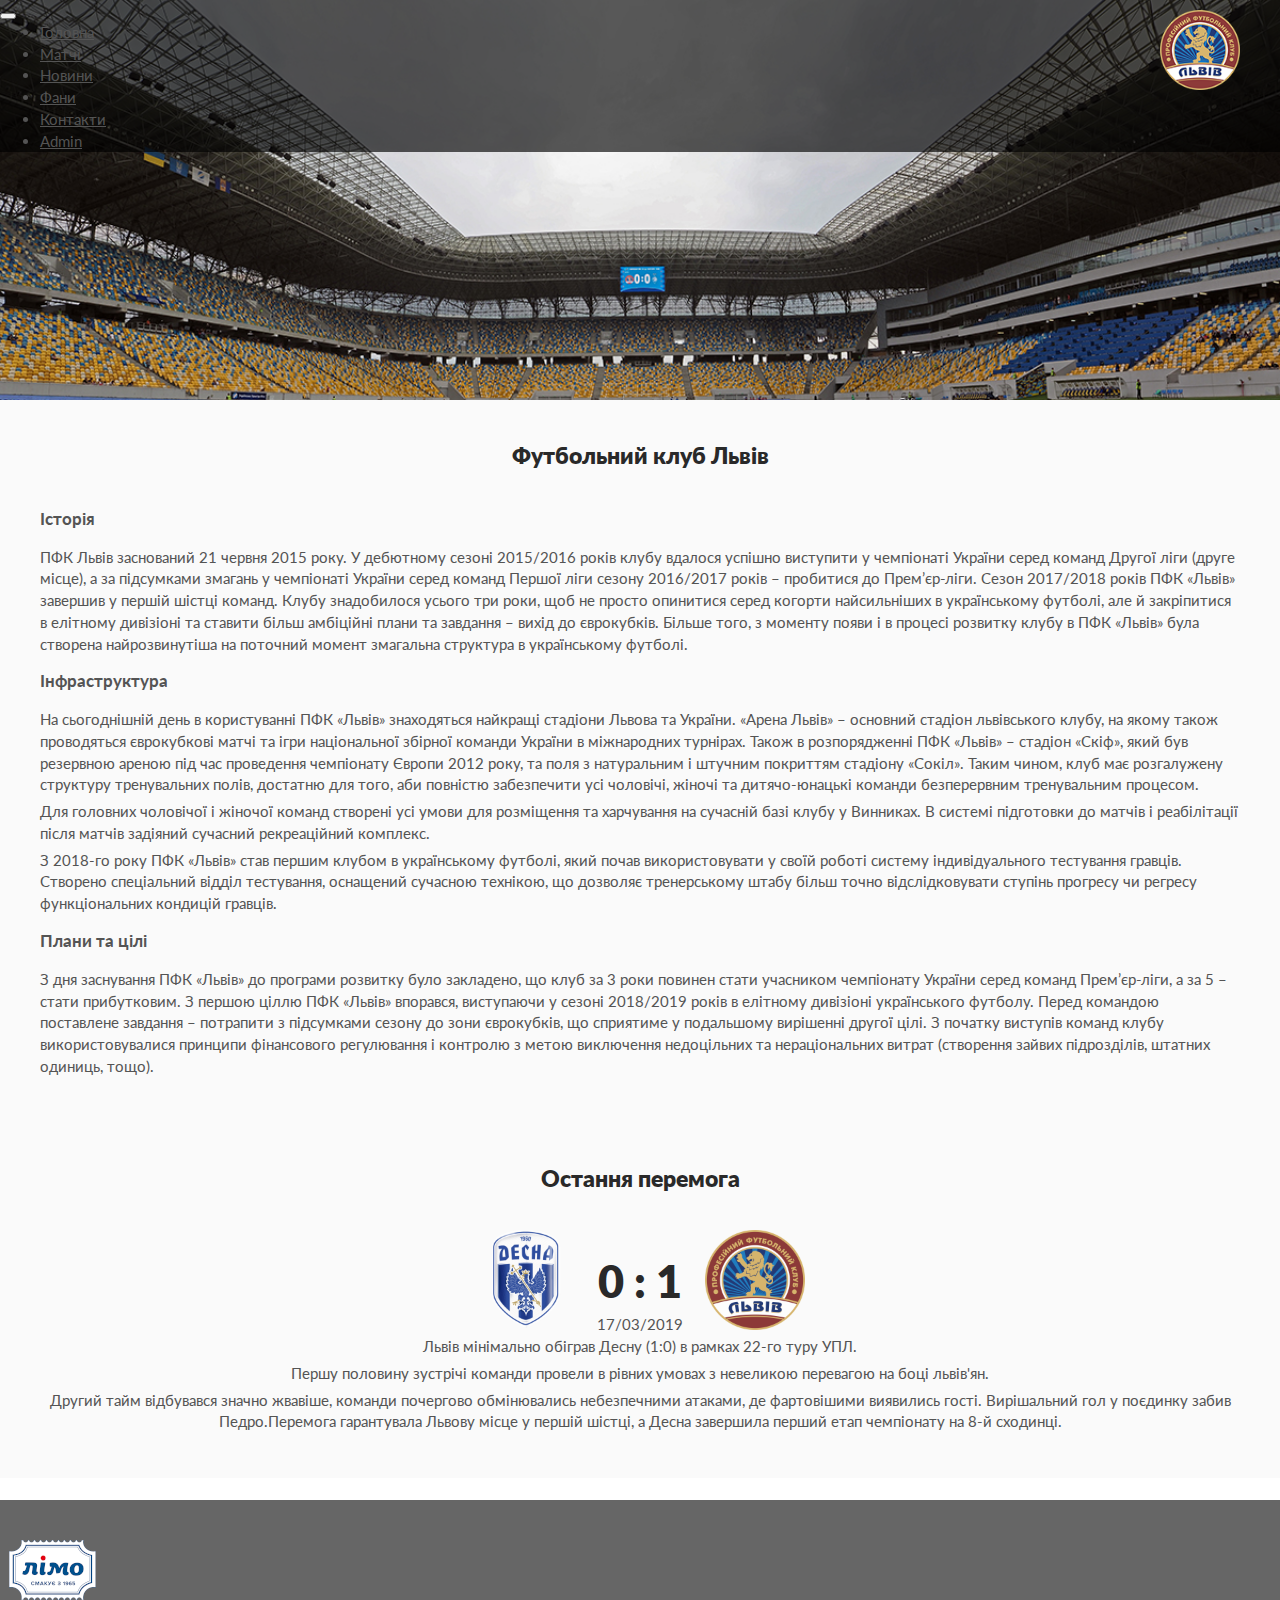
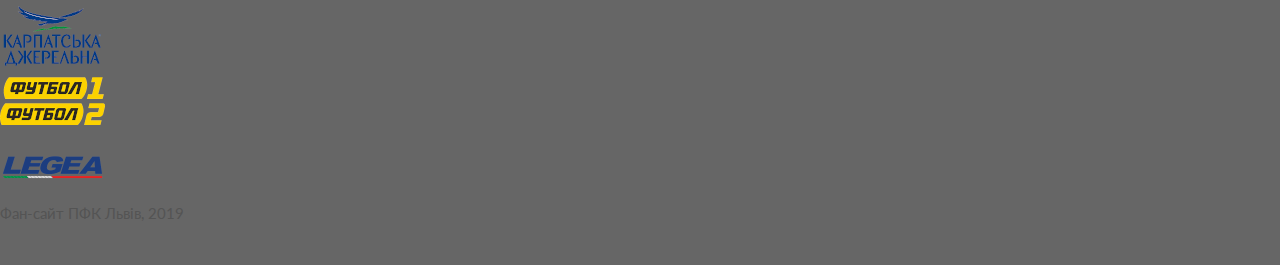
<file: index.html>
<!DOCTYPE html>
<html lang="uk">
  <head>
    <meta charset="UTF-8" />
    <meta name="viewport" content="width=device-width, initial-scale=1.0" />
    <meta http-equiv="X-UA-Compatible" content="ie=edge" />
    <title>Фан-сайт футбольного клубу Львів</title>
    <link
      href="https://fonts.googleapis.com/css?family=Lato"
      rel="stylesheet"
    />
    <link
      rel="stylesheet"
      href="https://bootswatch.com/4/slate/bootstrap.min.css"
    />
    <link rel="stylesheet" href="common/css/styles.css" />
  </head>
  <body>
    <main class="container bg-light padding-0">
      <header
        class="container padding-0"
        style="background: url(../common/img/Stadium_Panorama.jpg) no-repeat;
      background-size: cover; min-height: 400px;"
      >
        <div class="container p-0 fixed-top">
          <nav class="navbar navbar-expand-md">
            <button
              class="navbar-toggler navbar-dark"
              type="button"
              data-toggle="collapse"
              data-target="#navbarCollapse"
              aria-controls="navbarCollapse"
              aria-expanded="false"
              aria-label="Toggle navigation"
            >
              <span class="navbar-toggler-icon"></span>
            </button>
            <div class="collapse navbar-collapse" id="navbarCollapse">
              <ul class="navbar-nav mr-auto mt-0 mt-lg-0">
                <li class="nav-item active">
                  <a class="nav-link" href="/">Головна</a>
                </li>
                <li class="nav-item dropdown">
                  <a
                    class="nav-link dropdown-toggle"
                    href="#"
                    id="navbardrop"
                    data-toggle="dropdown"
                  >
                    Матчі
                  </a>
                  <div class="dropdown-menu fade">
                    <a class="dropdown-item nav-link" href="#">Календар ігор</a>
                    <a class="dropdown-item nav-link" href="#"
                      >Наступний матч</a
                    >
                    <a class="dropdown-item nav-link" href="#">Таблиця</a>
                  </div>
                </li>
                <li class="nav-item">
                  <a class="nav-link" href="pages/news/">Новини</a>
                </li>
                <li class="nav-item">
                  <a class="nav-link" href="pages/fans/">Фани</a>
                </li>
                <li class="nav-item">
                  <a class="nav-link" href="pages/contact/">Контакти</a>
                </li>
                <li class="nav-item">
                  <a class="nav-link" href="pages/admin/">Admin</a>
                </li>
              </ul>
            </div>
            <div class="navbar-logo">
              <a href="/">
                <img src="../common/img/logo_fc_Lviv.png" alt="FC Lviv Logo" />
              </a>
            </div>
          </nav>
        </div>
      </header>
      <section class="section section--dark">
        <h1 class="section__header">Футбольний клуб Львів</h1>
        <h2 class="section__sub-header">Історія</h2>
        <p class="section__paragraph">
          ПФК Львів заснований 21 червня 2015 року. У дебютному сезоні 2015/2016
          років клубу вдалося успішно виступити у чемпіонаті України серед
          команд Другої ліги (друге місце), а за підсумками змагань у чемпіонаті
          України серед команд Першої ліги сезону 2016/2017 років – пробитися до
          Прем’єр-ліги. Сезон 2017/2018 років ПФК «Львів» завершив у першій
          шістці команд. Клубу знадобилося усього три роки, щоб не просто
          опинитися серед когорти найсильніших в українському футболі, але й
          закріпитися в елітному дивізіоні та ставити більш амбіційні плани та
          завдання – вихід до єврокубків. Більше того, з моменту появи і в
          процесі розвитку клубу в ПФК «Львів» була створена найрозвинутіша на
          поточний момент змагальна структура в українському футболі.
        </p>
        <h2 class="section__sub-header">Інфраструктура</h2>
        <p class="section__paragraph">
          На сьогоднішній день в користуванні ПФК «Львів» знаходяться найкращі
          стадіони Львова та України. «Арена Львів» – основний стадіон
          львівського клубу, на якому також проводяться єврокубкові матчі та
          ігри національної збірної команди України в міжнародних турнірах.
          Також в розпорядженні ПФК «Львів» – стадіон «Скіф», який був резервною
          ареною під час проведення чемпіонату Європи 2012 року, та поля з
          натуральним і штучним покриттям стадіону «Сокіл». Таким чином, клуб
          має розгалужену структуру тренувальних полів, достатню для того, аби
          повністю забезпечити усі чоловічі, жіночі та дитячо-юнацькі команди
          безперервним тренувальним процесом.
        </p>
        <p class="section__paragraph">
          Для головних чоловічої і жіночої команд створені усі умови для
          розміщення та харчування на сучасній базі клубу у Винниках. В системі
          підготовки до матчів і реабілітації після матчів задіяний сучасний
          рекреаційний комплекс.
        </p>
        <p class="section__paragraph">
          З 2018-го року ПФК «Львів» став першим клубом в українському футболі,
          який почав використовувати у своїй роботі систему індивідуального
          тестування гравців. Створено спеціальний відділ тестування, оснащений
          сучасною технікою, що дозволяє тренерському штабу більш точно
          відслідковувати ступінь прогресу чи регресу функціональних кондицій
          гравців.
        </p>
        <h2 class="section__sub-header">Плани та цілі</h2>
        <p class="section__paragraph">
          З дня заснування ПФК «Львів» до програми розвитку було закладено, що
          клуб за 3 роки повинен стати учасником чемпіонату України серед команд
          Прем’єр-ліги, а за 5 – стати прибутковим. З першою ціллю ПФК «Львів»
          впорався, виступаючи у сезоні 2018/2019 років в елітному дивізіоні
          українського футболу. Перед командою поставлене завдання – потрапити з
          підсумками сезону до зони єврокубків, що сприятиме у подальшому
          вирішенні другої цілі. З початку виступів команд клубу
          використовувалися принципи фінансового регулювання і контролю з метою
          виключення недоцільних та нераціональних витрат (створення зайвих
          підрозділів, штатних одиниць, тощо).
        </p>
      </section>
      <section class="section section--centered">
        <div class="section__header">Остання перемога</div>
        <div class="d-flex justify-content-center mb-4">
          <img
            class="score__team-logo"
            src="../common/img/FC_Desna-300x300.png"
          />
          <div class="score__info">
            <div class="score__score">0 : 1</div>
            <p>17/03/2019</p>
          </div>
          <img
            class="score__team-logo"
            src="../common/img/NEW_logo_FC_Lviv-300x300.png"
          />
        </div>
        <p class="section__paragraph">
          Львів мінімально обіграв Десну (1:0) в рамках 22-го туру УПЛ.
        </p>
        <p class="section__paragraph">
          Першу половину зустрічі команди провели в рівних умовах з невеликою
          перевагою на боці львів'ян.
        </p>
        <p class="section__paragraph">
          Другий тайм відбувався значно жвавіше, команди почергово обмінювались
          небезпечними атаками, де фартовішими виявились гості. Вирішальний гол
          у поєдинку забив Педро.Перемога гарантувала Львову місце у першій
          шістці, а Десна завершила перший етап чемпіонату на 8-й сходинці.
        </p>
      </section>
      <section>
        <div class="marquee bg-dark">
          <span class="text-white"
            >27/04/2019 Ліпе: «Сфокусований на тому, щоб «львів» вдало завершив
            сезон» &nbsp;&nbsp;&nbsp;&nbsp;&nbsp;&nbsp;&nbsp; 24/04/2019
            Олександр Грицай: «Другий тайм вийшов зовсім іншим, на відміну від
            першого»</span
          >
        </div>
      </section>
      <footer class="footer">
        <div class="container mb-4">
          <div class="row">
            <div class="col-md-3 col-6 mb-3 text-center">
              <img src="../common/img/sponsor1.png" alt="Sponsor 1" />
            </div>
            <div class="col-md-3 col-6 mb-3 text-center">
              <img src="../common/img/sponsor2.png" alt="Sponsor 2" />
            </div>
            <div class="col-md-3 col-6 mb-3 text-center">
              <img src="../common/img/sponsor3.png" alt="Sponsor 3" />
            </div>
            <div class="col-md-3 col-6 mb-3 text-center">
              <img src="../common/img/sponsor4.png" alt="Sponsor 4" />
            </div>
          </div>
        </div>
        <p class="text-center text-white">Фан-сайт ПФК Львів, 2019</p>
      </footer>
    </main>
    <script src="https://ajax.googleapis.com/ajax/libs/jquery/3.3.1/jquery.min.js"></script>
    <script src="https://cdnjs.cloudflare.com/ajax/libs/popper.js/1.14.7/umd/popper.min.js"></script>
    <script src="https://maxcdn.bootstrapcdn.com/bootstrap/4.3.1/js/bootstrap.min.js"></script>
  </body>
</html>
</file>
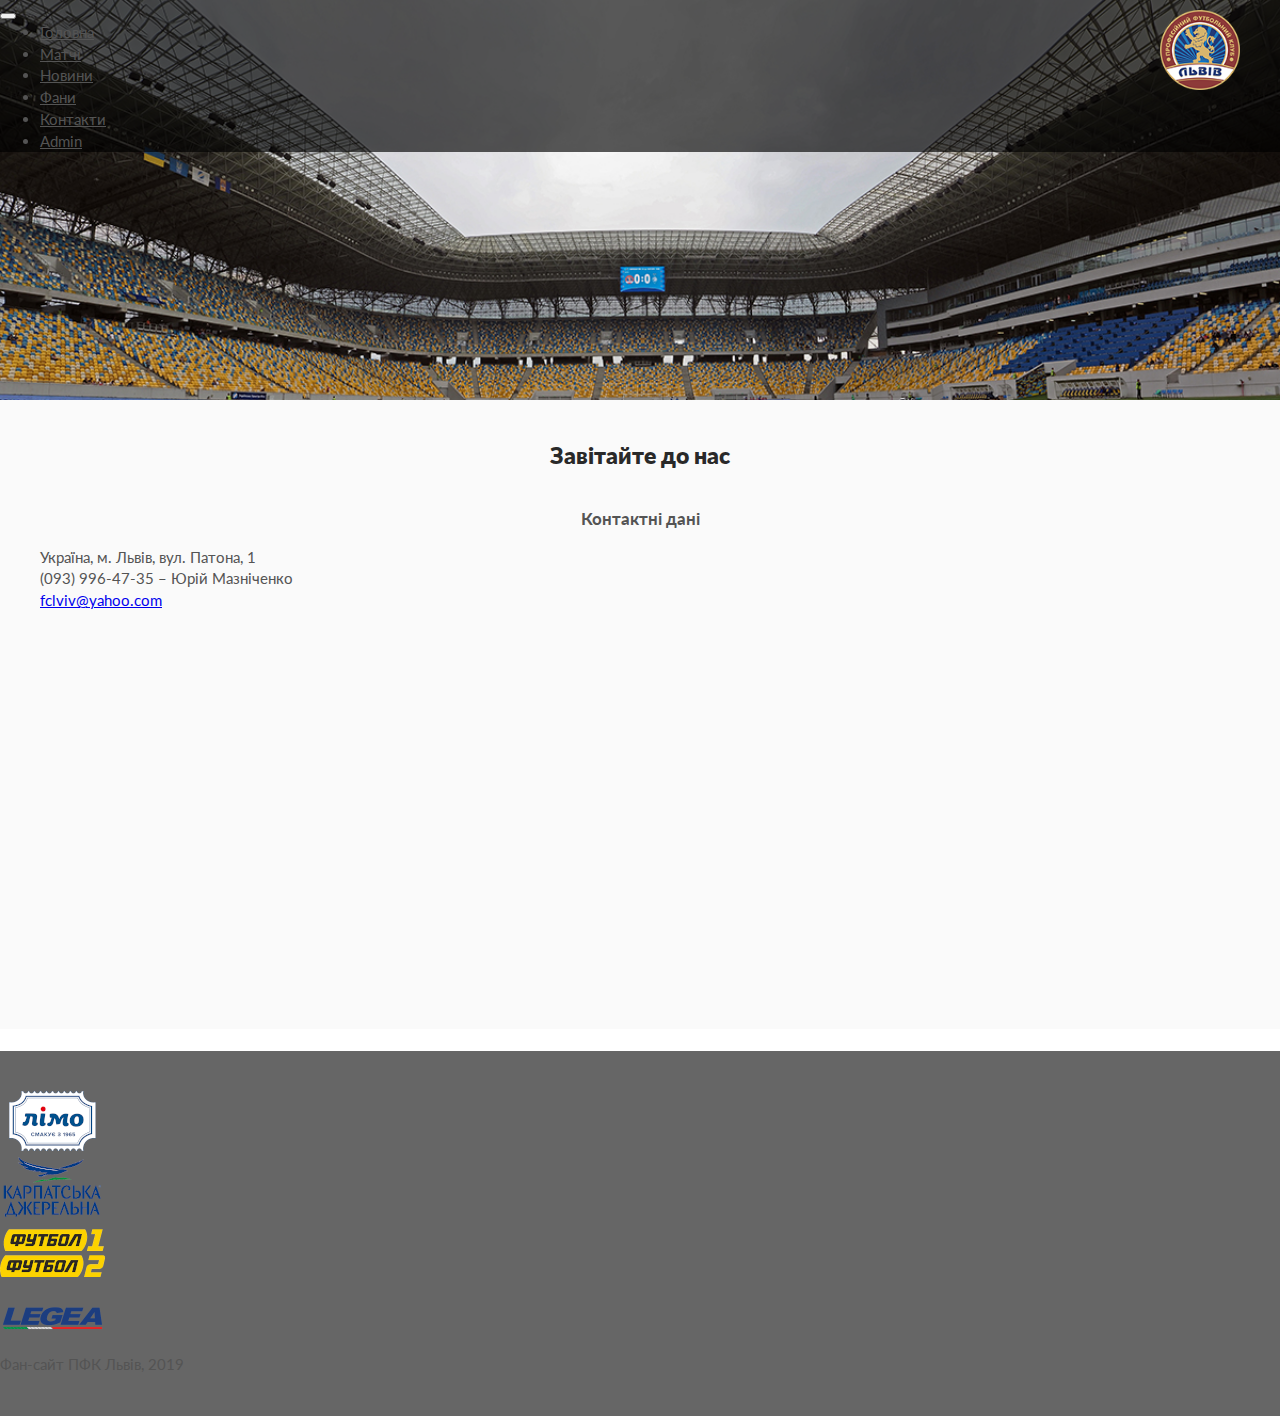
<file: pages/contact/index.html>
<!DOCTYPE html>
<html lang="uk">
  <head>
    <meta charset="UTF-8" />
    <meta name="viewport" content="width=device-width, initial-scale=1.0" />
    <meta http-equiv="X-UA-Compatible" content="ie=edge" />
    <title>Фан-сайт футбольного клубу Львів - Контакти</title>
    <link
      href="https://fonts.googleapis.com/css?family=Lato"
      rel="stylesheet"
    />
    <link
      rel="stylesheet"
      href="https://bootswatch.com/4/slate/bootstrap.min.css"
    />
    <link rel="stylesheet" href="/common/css/styles.css" />
  </head>
  <body>
    <main class="container bg-light padding-0">
      <header
        class="container padding-0"
        style="background: url(/common/img/Stadium_Panorama.jpg) no-repeat;
      background-size: cover; min-height: 400px;"
      >
      <div class="container p-0 fixed-top">
        <nav class="navbar navbar-expand-md">
            <button
              class="navbar-toggler navbar-dark"
              type="button"
              data-toggle="collapse"
              data-target="#navbarCollapse"
              aria-controls="navbarCollapse"
              aria-expanded="false"
              aria-label="Toggle navigation"
            >
              <span class="navbar-toggler-icon"></span>
            </button>
            <div class="collapse navbar-collapse" id="navbarCollapse">
              <ul class="navbar-nav mr-auto mt-0 mt-lg-0">
                <li class="nav-item">
                  <a class="nav-link" href="/"
                    >Головна</a>
                </li>
                <li class="nav-item dropdown">
                  <a class="nav-link dropdown-toggle" href="#" id="navbardrop" data-toggle="dropdown">
                    Матчі
                  </a>
                  <div class="dropdown-menu fade">
                    <a class="dropdown-item nav-link" href="#">Календар ігор</a>
                    <a class="dropdown-item nav-link" href="#">Наступний матч</a>
                    <a class="dropdown-item nav-link" href="#">Таблиця</a>
                  </div>
                </li>
                <li class="nav-item">
                  <a class="nav-link" href="/pages/news/">Новини</a>
                </li>
                <li class="nav-item">
                    <a class="nav-link" href="/pages/fans/">Фани</a>
                </li>
                <li class="nav-item active">
                  <a class="nav-link" href="/pages/contact/">Контакти</a>
                </li>
                <li class="nav-item">
                  <a class="nav-link" href="/pages/admin/">Admin</a>
                </li>
                
                </li>
              </ul>
            </div>
            <div class="navbar-logo">
                <a href="/">
                  <img src="/common/img/logo_fc_Lviv.png" alt="FC Lviv Logo" />
                </a>
              </div>
            </nav>
          </div>
        </header>
      <section class="container section section--dark section--centered">
        <h1 class="section__header">Завітайте до нас</h1>
        <div class="row">
          <div class="col-md-12 col-lg-6 contact-container">
            <h2 class="section__sub-header text-left">Контактні дані</h2>
            <ul class="contact">
              <li class="contact__item">Україна, м. Львів, вул. Патона, 1</li>
              <li class="contact__item">(093) 996-47-35 – Юрій Мазніченко</li>
              <li class="contact__item">
                <a href="mailto:fclviv@yahoo.com">fclviv@yahoo.com</a>
              </li>
            </ul>
          </div>
          <div class="col-md-12 col-lg-6 mapouter">
            <div style="width: 100%"><iframe width="100%" height="350" src="https://maps.google.com/maps?width=100%&amp;height=350&amp;hl=en&amp;coord=49.824630, 23.964830&amp;q=FC%20Lviv+(%D0%A4%D1%83%D1%82%D0%B1%D0%BE%D0%BB%D1%8C%D0%BD%D0%B8%D0%B9%20%D0%BA%D0%BB%D1%83%D0%B1%20%D0%9B%D1%8C%D0%B2%D1%96%D0%B2)&amp;ie=UTF8&amp;t=&amp;z=14&amp;iwloc=A&amp;output=embed" frameborder="0" scrolling="no" marginheight="0" marginwidth="0"><a href="https://www.maps.ie/map-my-route/">Draw map route</a></iframe></div><br />
          </div>
        </div>
      </section>
      <section>
        <div class="marquee bg-dark"><span class="text-white">27/04/2019 Ліпе: «Сфокусований на тому, щоб «львів» вдало завершив сезон» &nbsp;&nbsp;&nbsp;&nbsp;&nbsp;&nbsp;&nbsp; 24/04/2019 Олександр Грицай: «Другий тайм вийшов зовсім іншим, на відміну від першого»</span></div>
      </section>
      <footer class="footer">
        <div class="container mb-4">
          <div class="row">
            <div class="col-md-3 col-6 mb-3 text-center">
              <img src="/common/img/sponsor1.png" alt="Sponsor 1" />
            </div>
            <div class="col-md-3 col-6 mb-3 text-center">
              <img src="/common/img/sponsor2.png" alt="Sponsor 2" />
            </div>
            <div class="col-md-3 col-6 mb-3 text-center">
              <img src="/common/img/sponsor3.png" alt="Sponsor 3" />
            </div>
            <div class="col-md-3 col-6 mb-3 text-center">
              <img src="/common/img/sponsor4.png" alt="Sponsor 4" />
            </div>
          </div>
        </div>
        <p class="text-center text-white">Фан-сайт ПФК Львів, 2019</p>
      </footer>
    </main>
    <script src="https://ajax.googleapis.com/ajax/libs/jquery/3.3.1/jquery.min.js"></script>
    <script src="https://cdnjs.cloudflare.com/ajax/libs/popper.js/1.14.7/umd/popper.min.js"></script>
    <script src="https://maxcdn.bootstrapcdn.com/bootstrap/4.3.1/js/bootstrap.min.js"></script>
  </body>
</html>
</file>
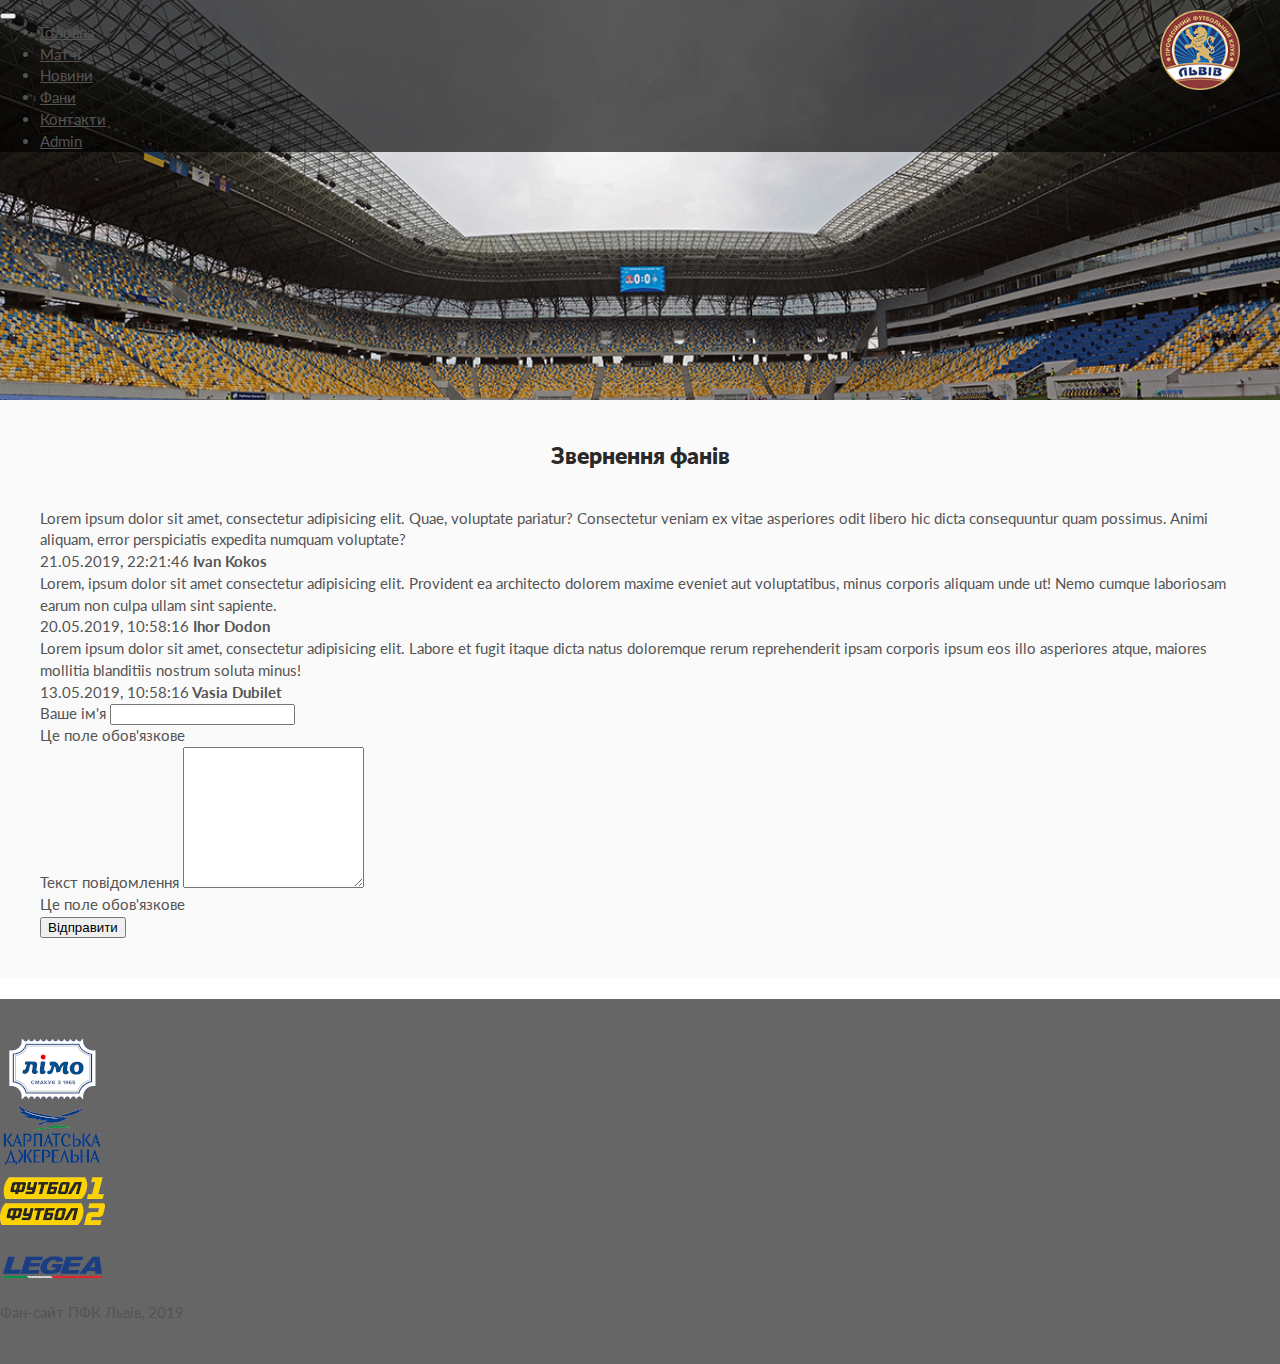
<file: pages/fans/index.html>
<!DOCTYPE html>
<html lang="uk">
  <head>
    <meta charset="UTF-8" />
    <meta name="viewport" content="width=device-width, initial-scale=1.0" />
    <meta http-equiv="X-UA-Compatible" content="ie=edge" />
    <title>Фан-сайт футбольного клубу Львів - Фани</title>
    <link
      href="https://fonts.googleapis.com/css?family=Lato"
      rel="stylesheet"
    />
    <link
      rel="stylesheet"
      href="https://bootswatch.com/4/slate/bootstrap.min.css"
    />
    <link rel="stylesheet" href="/common/css/styles.css" />
  </head>
  <body>
    <main class="container bg-light padding-0">
      <header
        class="container padding-0"
        style="background: url(/common/img/Stadium_Panorama.jpg) no-repeat;
      background-size: cover; min-height: 400px;"
      >
        <div class="container p-0 fixed-top">
          <nav class="navbar navbar-expand-md">
            <button
              class="navbar-toggler navbar-dark"
              type="button"
              data-toggle="collapse"
              data-target="#navbarCollapse"
              aria-controls="navbarCollapse"
              aria-expanded="false"
              aria-label="Toggle navigation"
            >
              <span class="navbar-toggler-icon"></span>
            </button>
            <div class="collapse navbar-collapse" id="navbarCollapse">
              <ul class="navbar-nav mr-auto mt-0 mt-lg-0">
                <li class="nav-item">
                  <a class="nav-link" href="/">Головна</a>
                </li>
                <li class="nav-item dropdown">
                  <a
                    class="nav-link dropdown-toggle"
                    href="#"
                    id="navbardrop"
                    data-toggle="dropdown"
                  >
                    Матчі
                  </a>
                  <div class="dropdown-menu fade">
                    <a class="dropdown-item nav-link" href="#">Календар ігор</a>
                    <a class="dropdown-item nav-link" href="#"
                      >Наступний матч</a
                    >
                    <a class="dropdown-item nav-link" href="#">Таблиця</a>
                  </div>
                </li>
                <li class="nav-item">
                  <a class="nav-link" href="/pages/news/">Новини</a>
                </li>
                <li class="nav-item active">
                  <a class="nav-link" href="/pages/fans/">Фани</a>
                </li>
                <li class="nav-item">
                  <a class="nav-link" href="/pages/contact/">Контакти</a>
                </li>
                <li class="nav-item">
                  <a class="nav-link" href="/pages/admin/">Admin</a>
                </li>
              </ul>
            </div>
            <div class="navbar-logo">
              <a href="/">
                <img src="/common/img/logo_fc_Lviv.png" alt="FC Lviv Logo" />
              </a>
            </div>
          </nav>
        </div>
      </header>
      <section class="container section section--dark">
        <h1 class="section__header">Звернення фанів</h1>
        <div class="row mb-4">
          <div id="comments" class="col-12 col-md-8 offset-md-2"></div>
        </div>
        <div class="row">
          <div class="col-12 col-md-8 offset-md-2">
            <form
              class="container"
              novalidate=""
              action=""
              method="POST"
              id="comments-form"
            >
              <div class="form-group">
                <label class="form-control-label" for="userName"
                  >Ваше ім'я</label
                >
                <input
                  type="text"
                  class="form-control"
                  name="userName"
                  id="userName"
                  maxlength="15"
                  minlength="1"
                  pattern="^[a-zA-Z0-9]+(([',. -][a-zA-Z0-9 ])?[a-zA-Z0-9]*)*$"
                  required
                />
                <div class="invalid-feedback">Це поле обов'язкове</div>
              </div>
              <div class="form-group">
                <label class="form-control-label" for="userComment"
                  >Текст повідомлення</label
                >
                <textarea
                  rows="9"
                  type="text"
                  class="form-control"
                  name="userComment"
                  id="userComment"
                  aria-required="true"
                  required
                ></textarea>
                <div class="invalid-feedback">
                  Це поле обов'язкове
                </div>
              </div>
              <div class="text-center">
                <button type="submit" class="btn btn-secondary" id="btnSubmit">
                  Відправити
                </button>
              </div>
            </form>
          </div>
        </div>
      </section>
      <section>
        <div class="marquee bg-dark">
          <span class="text-white"
            >27/04/2019 Ліпе: «Сфокусований на тому, щоб «львів» вдало завершив
            сезон» &nbsp;&nbsp;&nbsp;&nbsp;&nbsp;&nbsp;&nbsp; 24/04/2019
            Олександр Грицай: «Другий тайм вийшов зовсім іншим, на відміну від
            першого»</span
          >
        </div>
      </section>
      <footer class="footer">
        <div class="container mb-4">
          <div class="row">
            <div class="col-md-3 col-6 mb-3 text-center">
              <img src="/common/img/sponsor1.png" alt="Sponsor 1" />
            </div>
            <div class="col-md-3 col-6 mb-3 text-center">
              <img src="/common/img/sponsor2.png" alt="Sponsor 2" />
            </div>
            <div class="col-md-3 col-6 mb-3 text-center">
              <img src="/common/img/sponsor3.png" alt="Sponsor 3" />
            </div>
            <div class="col-md-3 col-6 mb-3 text-center">
              <img src="/common/img/sponsor4.png" alt="Sponsor 4" />
            </div>
          </div>
        </div>
        <p class="text-center text-white">Фан-сайт ПФК Львів, 2019</p>
      </footer>
    </main>
    <div id="pageMessages"></div>
    <script src="https://ajax.googleapis.com/ajax/libs/jquery/3.3.1/jquery.min.js"></script>
    <script src="https://cdnjs.cloudflare.com/ajax/libs/popper.js/1.14.7/umd/popper.min.js"></script>
    <script src="https://maxcdn.bootstrapcdn.com/bootstrap/4.3.1/js/bootstrap.min.js"></script>
    <script src="../../common/js/index.js"></script>
    <script src="js/index.js"></script>
  </body>
</html>
</file>
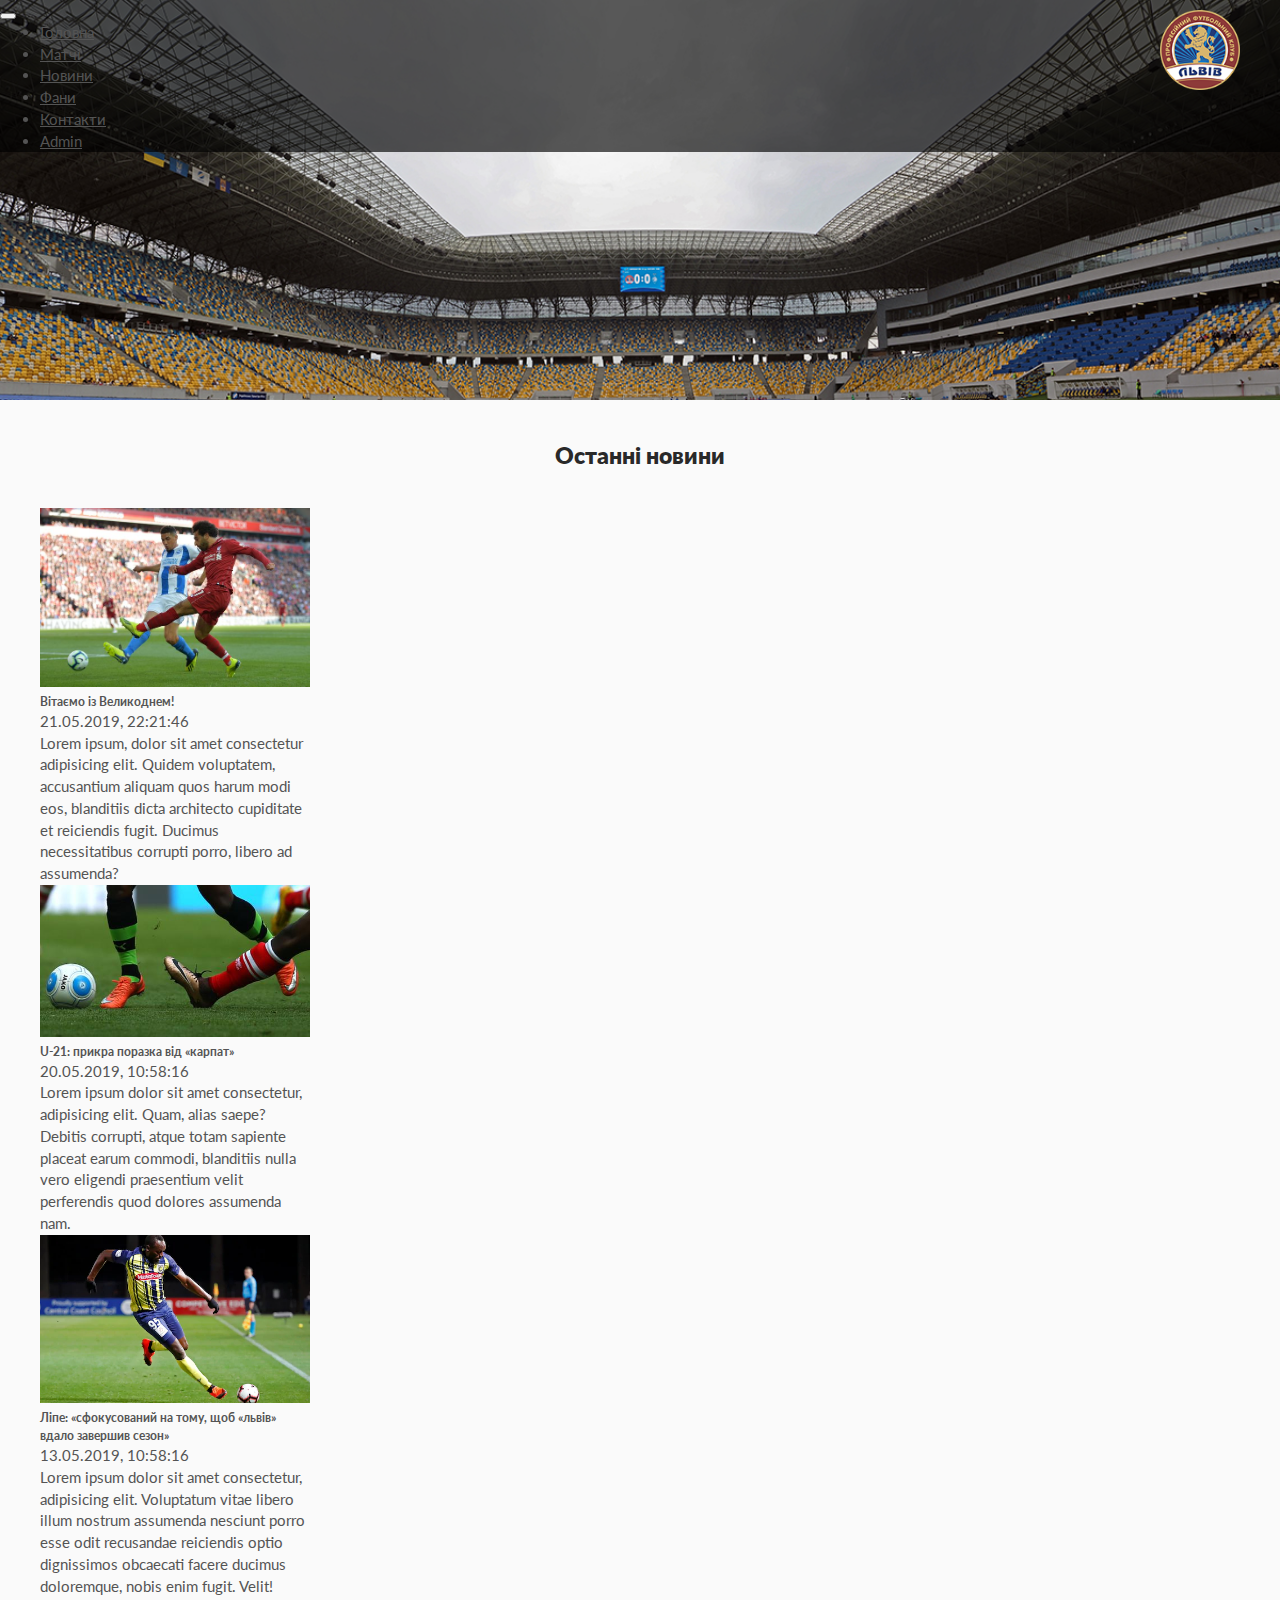
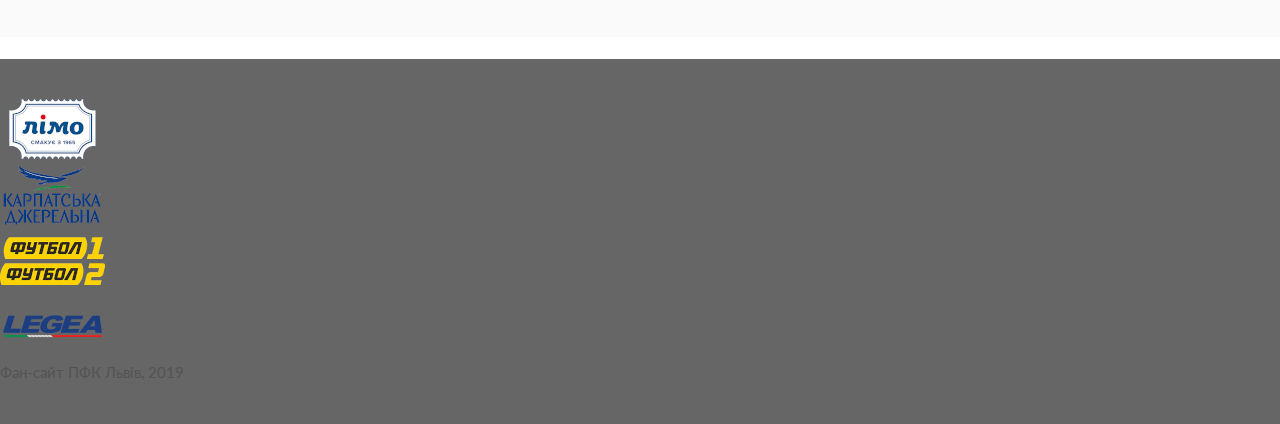
<file: pages/news/index.html>
<!DOCTYPE html>
<html lang="uk">
  <head>
    <meta charset="UTF-8" />
    <meta name="viewport" content="width=device-width, initial-scale=1.0" />
    <meta http-equiv="X-UA-Compatible" content="ie=edge" />
    <title>Фан-сайт футбольного клубу Львів - Новини</title>
    <link
      href="https://fonts.googleapis.com/css?family=Lato"
      rel="stylesheet"
    />
    <link
      rel="stylesheet"
      href="https://bootswatch.com/4/slate/bootstrap.min.css"
    />
    <link rel="stylesheet" href="/common/css/styles.css" />
  </head>
  <body>
    <main class="container bg-light padding-0">
      <header
        class="container padding-0"
        style="background: url(/common/img/Stadium_Panorama.jpg) no-repeat;
      background-size: cover; min-height: 400px;"
      >
        <div class="container p-0 fixed-top">
          <nav class="navbar navbar-expand-md">
            <button
              class="navbar-toggler navbar-dark"
              type="button"
              data-toggle="collapse"
              data-target="#navbarCollapse"
              aria-controls="navbarCollapse"
              aria-expanded="false"
              aria-label="Toggle navigation"
            >
              <span class="navbar-toggler-icon"></span>
            </button>
            <div class="collapse navbar-collapse" id="navbarCollapse">
              <ul class="navbar-nav mr-auto mt-0 mt-lg-0">
                <li class="nav-item">
                  <a class="nav-link" href="/">Головна</a>
                </li>
                <li class="nav-item dropdown">
                  <a
                    class="nav-link dropdown-toggle"
                    href="#"
                    id="navbardrop"
                    data-toggle="dropdown"
                  >
                    Матчі
                  </a>
                  <div class="dropdown-menu fade">
                    <a class="dropdown-item nav-link" href="#">Календар ігор</a>
                    <a class="dropdown-item nav-link" href="#"
                      >Наступний матч</a
                    >
                    <a class="dropdown-item nav-link" href="#">Таблиця</a>
                  </div>
                </li>
                <li class="nav-item active">
                  <a class="nav-link" href="/pages/news/">Новини</a>
                </li>
                <li class="nav-item">
                  <a class="nav-link" href="/pages/fans/">Фани</a>
                </li>
                <li class="nav-item">
                  <a class="nav-link" href="/pages/contact/">Контакти</a>
                </li>
                <li class="nav-item">
                  <a class="nav-link" href="/pages/admin/">Admin</a>
                </li>
              </ul>
            </div>
            <div class="navbar-logo">
              <a href="/">
                <img src="/common/img/logo_fc_Lviv.png" alt="FC Lviv Logo" />
              </a>
            </div>
          </nav>
        </div>
      </header>
      <section class="container section section--dark">
        <h1 class="section__header">Останні новини</h1>
        <div class="container d-flex flex-wrap justify-content-center" id="news">
        </div>
      </section>
      <section>
        <div class="marquee bg-dark">
          <span class="text-white"
            >27/04/2019 Ліпе: «Сфокусований на тому, щоб «львів» вдало завершив
            сезон» &nbsp;&nbsp;&nbsp;&nbsp;&nbsp;&nbsp;&nbsp; 24/04/2019
            Олександр Грицай: «Другий тайм вийшов зовсім іншим, на відміну від
            першого»</span
          >
        </div>
      </section>
      <footer class="footer">
        <div class="container mb-4">
          <div class="row">
            <div class="col-md-3 col-6 mb-3 text-center">
              <img src="/common/img/sponsor1.png" alt="Sponsor 1" />
            </div>
            <div class="col-md-3 col-6 mb-3 text-center">
              <img src="/common/img/sponsor2.png" alt="Sponsor 2" />
            </div>
            <div class="col-md-3 col-6 mb-3 text-center">
              <img src="/common/img/sponsor3.png" alt="Sponsor 3" />
            </div>
            <div class="col-md-3 col-6 mb-3 text-center">
              <img src="/common/img/sponsor4.png" alt="Sponsor 4" />
            </div>
          </div>
        </div>
        <p class="text-center text-white">Фан-сайт ПФК Львів, 2019</p>
      </footer>
    </main>
    <script src="https://ajax.googleapis.com/ajax/libs/jquery/3.3.1/jquery.min.js"></script>
    <script src="https://cdnjs.cloudflare.com/ajax/libs/popper.js/1.14.7/umd/popper.min.js"></script>
    <script src="https://maxcdn.bootstrapcdn.com/bootstrap/4.3.1/js/bootstrap.min.js"></script>
    <script src="../../common/js/index.js"></script>
    <script src="js/index.js"></script>
  </body>
</html>
</file>
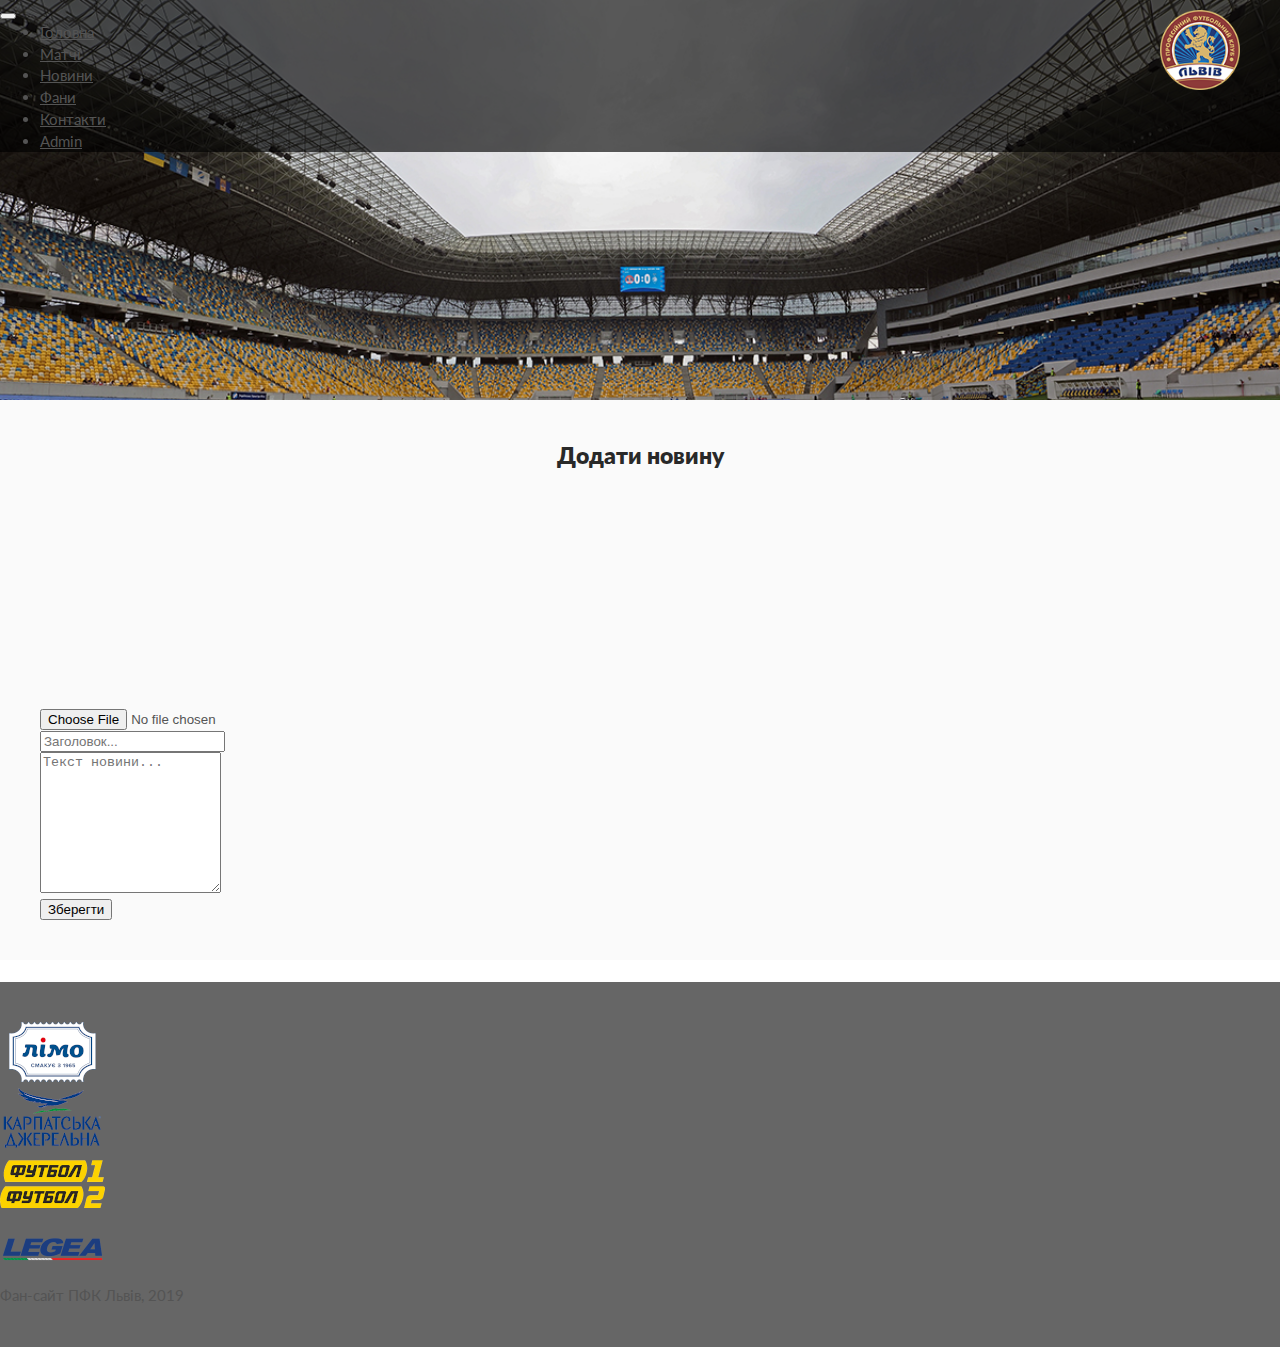
<file: admin.html>
<!DOCTYPE html>
<html lang="uk">
  <head>
    <meta charset="UTF-8" />
    <meta name="viewport" content="width=device-width, initial-scale=1.0" />
    <meta http-equiv="X-UA-Compatible" content="ie=edge" />
    <title>Фан-сайт футбольного клубу Львів - Admin</title>
    <link
      href="https://fonts.googleapis.com/css?family=Lato"
      rel="stylesheet"
    />
    <link
      rel="stylesheet"
      href="https://bootswatch.com/4/slate/bootstrap.min.css"
    />
    <link rel="stylesheet" href="css/styles.css" />
  </head>
  <body>
    <main class="container bg-light padding-0">
      <header
        class="container padding-0"
        style="background: url(img/Stadium_Panorama.jpg) no-repeat;
      background-size: cover; min-height: 400px;"
      >
        <div class="container p-0 fixed-top">
          <nav class="navbar navbar-expand-md">
            <button
              class="navbar-toggler navbar-dark"
              type="button"
              data-toggle="collapse"
              data-target="#navbarCollapse"
              aria-controls="navbarCollapse"
              aria-expanded="false"
              aria-label="Toggle navigation"
            >
              <span class="navbar-toggler-icon"></span>
            </button>
            <div class="collapse navbar-collapse" id="navbarCollapse">
              <ul class="navbar-nav mr-auto mt-0 mt-lg-0">
                <li class="nav-item">
                  <a class="nav-link" href="index.html">Головна</a>
                </li>
                <li class="nav-item dropdown">
                  <a
                    class="nav-link dropdown-toggle"
                    href="#"
                    id="navbardrop"
                    data-toggle="dropdown"
                  >
                    Матчі
                  </a>
                  <div class="dropdown-menu fade">
                    <a class="dropdown-item nav-link" href="#">Календар ігор</a>
                    <a class="dropdown-item nav-link" href="#"
                      >Наступний матч</a
                    >
                    <a class="dropdown-item nav-link" href="#">Таблиця</a>
                  </div>
                </li>
                <li class="nav-item">
                  <a class="nav-link" href="news.html">Новини</a>
                </li>
                <li class="nav-item">
                  <a class="nav-link" href="fans.html">Фани</a>
                </li>
                <li class="nav-item">
                  <a class="nav-link" href="contact.html">Контакти</a>
                </li>
                <li class="nav-item active">
                  <a class="nav-link" href="admin.html">Admin</a>
                </li>
              </ul>
            </div>
            <div class="navbar-logo">
              <a href="index.html">
                <img src="img/logo_fc_Lviv.png" alt="FC Lviv Logo" />
              </a>
            </div>
          </nav>
        </div>
      </header>
      <section class="container section section--dark">
        <h1 class="section__header">Додати новину</h1>
        <form>
          <div class="container d-flex flex-column news__form">
            <div class="form-group">
              <div class="img-preview"></div>
              <input id="news-image-upload" type="file" />
            </div>
            <div class="form-group">
              <input
                type="text"
                class="form-control form-control"
                id="news-name"
                placeholder="Заголовок..."
              />
            </div>
            <div class="form-group text-center align-self-stretch">
              <textarea
                class="form-control form-control mb-2"
                id="news-text"
                placeholder="Текст новини..."
                rows="9"
              ></textarea>
            </div>
            <div class="form-group text-center mt-auto p-2">
              <button type="submit" class="btn btn-primary btn mb-2">
                Зберегти
              </button>
            </div>
          </div>
        </form>
      </section>
      <section>
        <div class="marquee bg-dark">
          <span class="text-white"
            >27/04/2019 Ліпе: «Сфокусований на тому, щоб «львів» вдало завершив
            сезон» &nbsp;&nbsp;&nbsp;&nbsp;&nbsp;&nbsp;&nbsp; 24/04/2019
            Олександр Грицай: «Другий тайм вийшов зовсім іншим, на відміну від
            першого»</span
          >
        </div>
      </section>
      <footer class="footer">
        <div class="container mb-4">
          <div class="row">
            <div class="col-md-3 col-6 mb-3 text-center">
              <img src="img/sponsor1.png" alt="Sponsor 1" />
            </div>
            <div class="col-md-3 col-6 mb-3 text-center">
              <img src="img/sponsor2.png" alt="Sponsor 2" />
            </div>
            <div class="col-md-3 col-6 mb-3 text-center">
              <img src="img/sponsor3.png" alt="Sponsor 3" />
            </div>
            <div class="col-md-3 col-6 mb-3 text-center">
              <img src="img/sponsor4.png" alt="Sponsor 4" />
            </div>
          </div>
        </div>
        <p class="text-center text-white">Фан-сайт ПФК Львів, 2019</p>
      </footer>
    </main>
    <script src="https://ajax.googleapis.com/ajax/libs/jquery/3.3.1/jquery.min.js"></script>
    <script src="https://cdnjs.cloudflare.com/ajax/libs/popper.js/1.14.7/umd/popper.min.js"></script>
    <script src="https://maxcdn.bootstrapcdn.com/bootstrap/4.3.1/js/bootstrap.min.js"></script>
  </body>
</html>
</file>
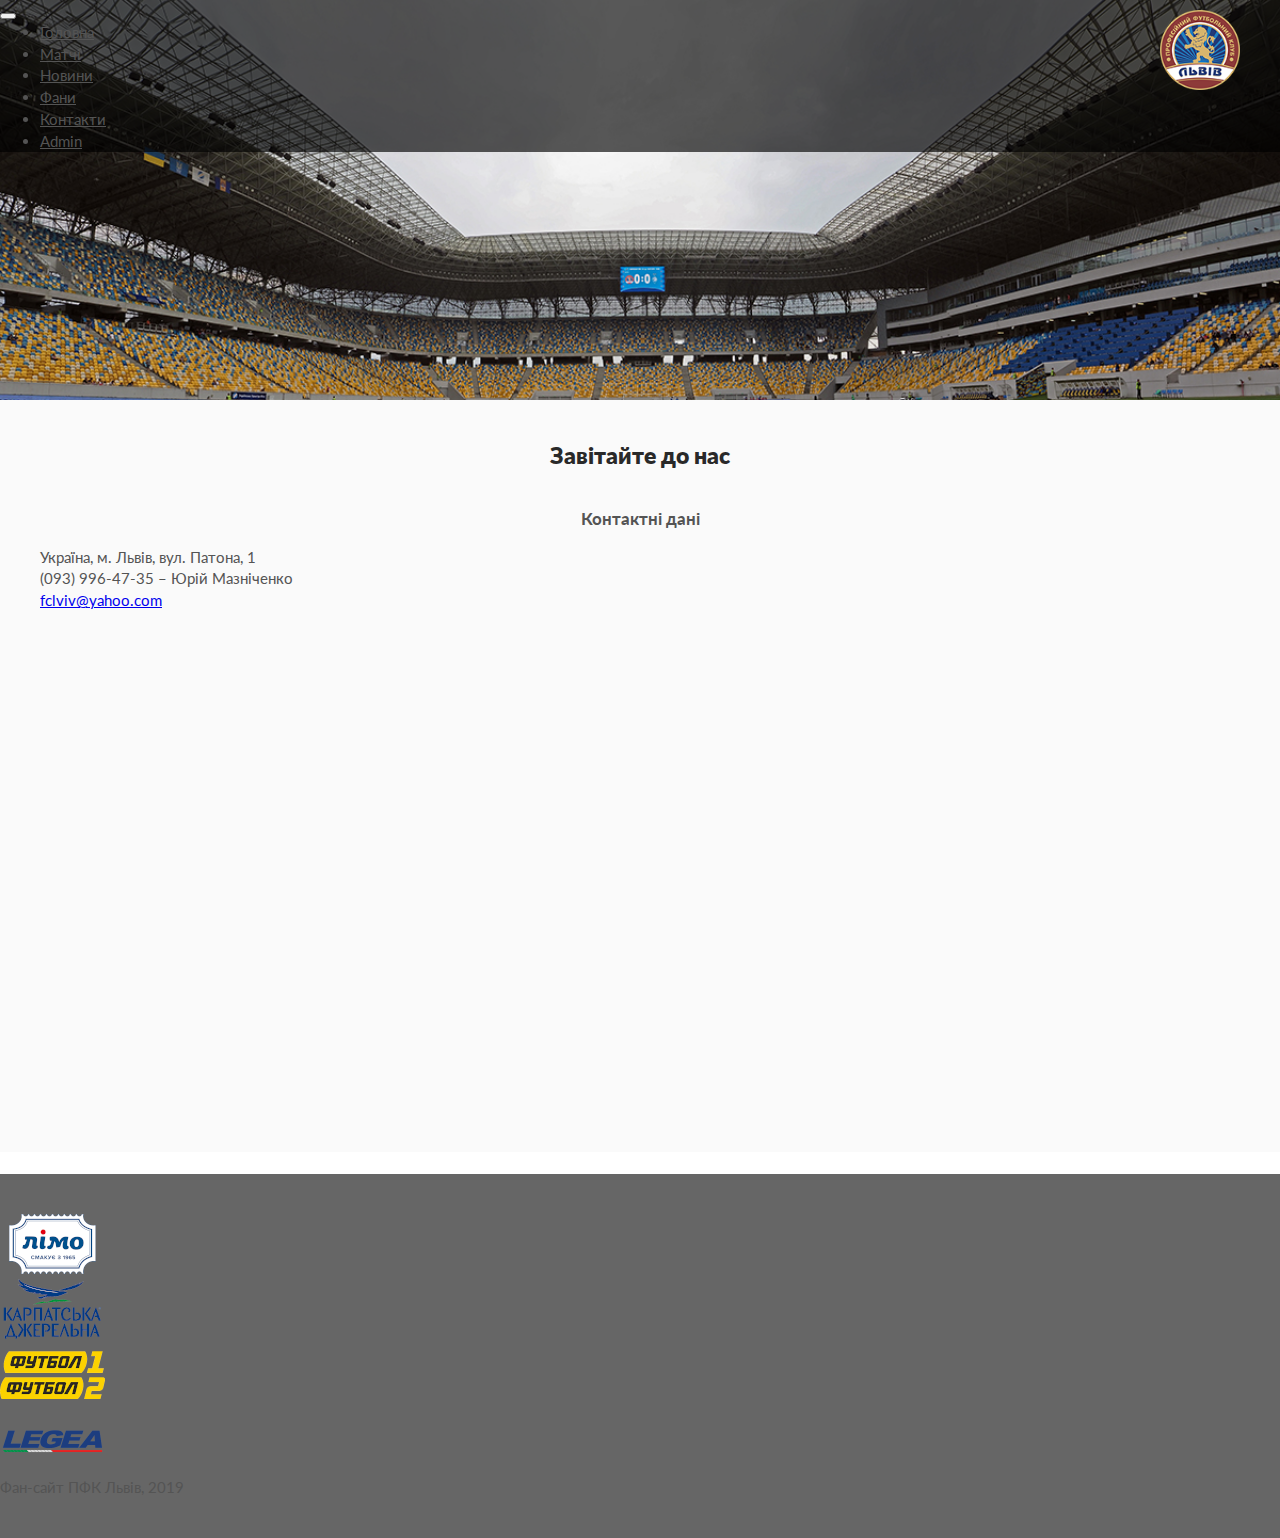
<file: contact.html>
<!DOCTYPE html>
<html lang="uk">
  <head>
    <meta charset="UTF-8" />
    <meta name="viewport" content="width=device-width, initial-scale=1.0" />
    <meta http-equiv="X-UA-Compatible" content="ie=edge" />
    <title>Фан-сайт футбольного клубу Львів - Контакти</title>
    <link
      href="https://fonts.googleapis.com/css?family=Lato"
      rel="stylesheet"
    />
    <link
      rel="stylesheet"
      href="https://bootswatch.com/4/slate/bootstrap.min.css"
    />
    <link rel="stylesheet" href="css/styles.css" />
    <style>
      .mapouter {
        position: relative;
        text-align: right;
        height: 500px;
        width: 399px;
      }
      .gmap_canvas {
        overflow: hidden;
        background: none !important;
        height: 500px;
        width: 399px;
      }
    </style>
  </head>
  <body>
    <main class="container bg-light padding-0">
      <header
        class="container padding-0"
        style="background: url(img/Stadium_Panorama.jpg) no-repeat;
      background-size: cover; min-height: 400px;"
      >
      <div class="container p-0 fixed-top">
        <nav class="navbar navbar-expand-md">
            <button
              class="navbar-toggler navbar-dark"
              type="button"
              data-toggle="collapse"
              data-target="#navbarCollapse"
              aria-controls="navbarCollapse"
              aria-expanded="false"
              aria-label="Toggle navigation"
            >
              <span class="navbar-toggler-icon"></span>
            </button>
            <div class="collapse navbar-collapse" id="navbarCollapse">
              <ul class="navbar-nav mr-auto mt-0 mt-lg-0">
                <li class="nav-item">
                  <a class="nav-link" href="index.html"
                    >Головна</a>
                </li>
                <li class="nav-item dropdown">
                  <a class="nav-link dropdown-toggle" href="#" id="navbardrop" data-toggle="dropdown">
                    Матчі
                  </a>
                  <div class="dropdown-menu fade">
                    <a class="dropdown-item nav-link" href="#">Календар ігор</a>
                    <a class="dropdown-item nav-link" href="#">Наступний матч</a>
                    <a class="dropdown-item nav-link" href="#">Таблиця</a>
                  </div>
                </li>
                <li class="nav-item">
                  <a class="nav-link" href="news.html">Новини</a>
                </li>
                <li class="nav-item">
                    <a class="nav-link" href="fans.html">Фани</a>
                </li>
                <li class="nav-item active">
                  <a class="nav-link" href="contact.html">Контакти</a>
                </li>
                <li class="nav-item">
                  <a class="nav-link" href="admin.html">Admin</a>
                </li>
                
                </li>
              </ul>
            </div>
            <div class="navbar-logo">
                <a href="index.html">
                  <img src="img/logo_fc_Lviv.png" alt="FC Lviv Logo" />
                </a>
              </div>
            </nav>
          </div>
        </header>
      <section class="container section section--dark section--centered">
        <h1 class="section__header">Завітайте до нас</h1>
        <div class="row">
          <div class="col-md-12 col-lg-6 contact-container">
            <h2 class="section__sub-header text-left">Контактні дані</h2>
            <ul class="contact">
              <li class="contact__item">Україна, м. Львів, вул. Патона, 1</li>
              <li class="contact__item">(093) 996-47-35 – Юрій Мазніченко</li>
              <li class="contact__item">
                <a href="mailto:fclviv@yahoo.com">fclviv@yahoo.com</a>
              </li>
            </ul>
          </div>
          <div class="col-md-12 col-lg-6 mapouter">
            <div style="width: 100%"><iframe width="100%" height="350" src="https://maps.google.com/maps?width=100%&amp;height=350&amp;hl=en&amp;coord=49.824630, 23.964830&amp;q=FC%20Lviv+(%D0%A4%D1%83%D1%82%D0%B1%D0%BE%D0%BB%D1%8C%D0%BD%D0%B8%D0%B9%20%D0%BA%D0%BB%D1%83%D0%B1%20%D0%9B%D1%8C%D0%B2%D1%96%D0%B2)&amp;ie=UTF8&amp;t=&amp;z=14&amp;iwloc=A&amp;output=embed" frameborder="0" scrolling="no" marginheight="0" marginwidth="0"><a href="https://www.maps.ie/map-my-route/">Draw map route</a></iframe></div><br />
          </div>
        </div>
      </section>
      <section>
        <div class="marquee bg-dark"><span class="text-white">27/04/2019 Ліпе: «Сфокусований на тому, щоб «львів» вдало завершив сезон» &nbsp;&nbsp;&nbsp;&nbsp;&nbsp;&nbsp;&nbsp; 24/04/2019 Олександр Грицай: «Другий тайм вийшов зовсім іншим, на відміну від першого»</span></div>
      </section>
      <footer class="footer">
        <div class="container mb-4">
          <div class="row">
            <div class="col-md-3 col-6 mb-3 text-center">
              <img src="img/sponsor1.png" alt="Sponsor 1" />
            </div>
            <div class="col-md-3 col-6 mb-3 text-center">
              <img src="img/sponsor2.png" alt="Sponsor 2" />
            </div>
            <div class="col-md-3 col-6 mb-3 text-center">
              <img src="img/sponsor3.png" alt="Sponsor 3" />
            </div>
            <div class="col-md-3 col-6 mb-3 text-center">
              <img src="img/sponsor4.png" alt="Sponsor 4" />
            </div>
          </div>
        </div>
        <p class="text-center text-white">Фан-сайт ПФК Львів, 2019</p>
      </footer>
    </main>
    <script src="https://ajax.googleapis.com/ajax/libs/jquery/3.3.1/jquery.min.js"></script>
    <script src="https://cdnjs.cloudflare.com/ajax/libs/popper.js/1.14.7/umd/popper.min.js"></script>
    <script src="https://maxcdn.bootstrapcdn.com/bootstrap/4.3.1/js/bootstrap.min.js"></script>
  </body>
</html>
</file>
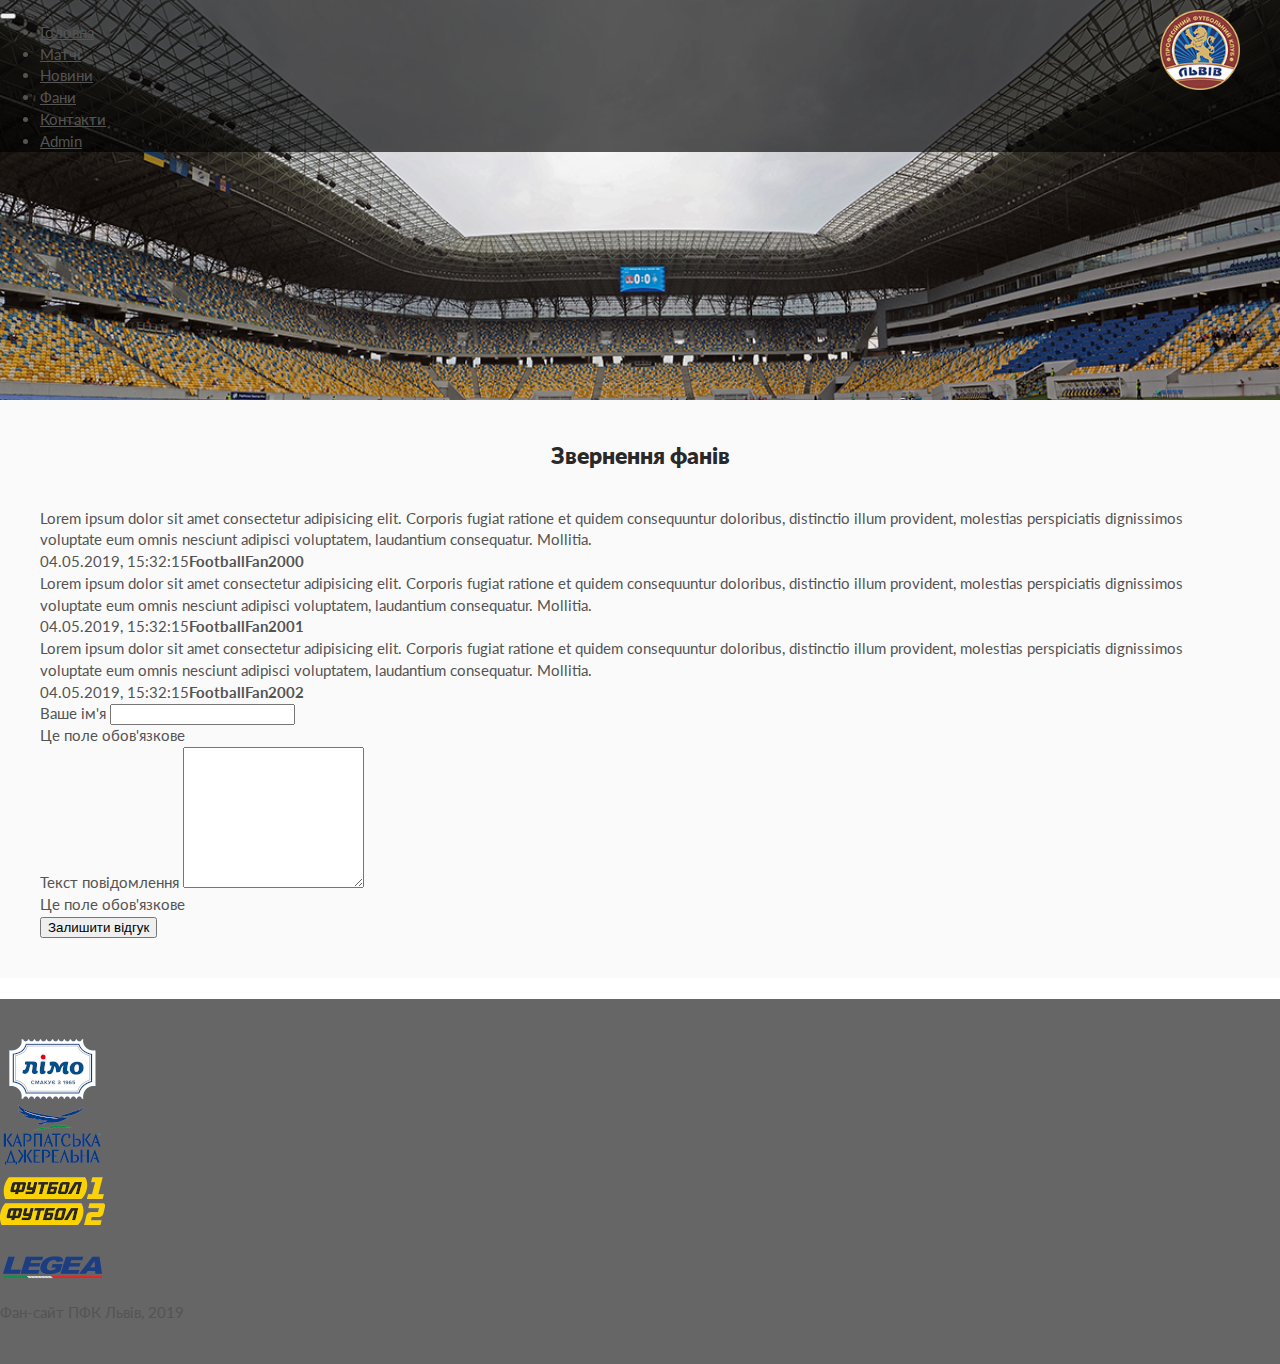
<file: fans.html>
<!DOCTYPE html>
<html lang="uk">
  <head>
    <meta charset="UTF-8" />
    <meta name="viewport" content="width=device-width, initial-scale=1.0" />
    <meta http-equiv="X-UA-Compatible" content="ie=edge" />
    <title>Фан-сайт футбольного клубу Львів - Фани</title>
    <link
      href="https://fonts.googleapis.com/css?family=Lato"
      rel="stylesheet"
    />
    <link
      rel="stylesheet"
      href="https://bootswatch.com/4/slate/bootstrap.min.css"
    />
    <link rel="stylesheet" href="css/styles.css" />
    <style>
      .mapouter {
        position: relative;
        text-align: right;
        height: 500px;
        width: 399px;
      }
      .gmap_canvas {
        overflow: hidden;
        background: none !important;
        height: 500px;
        width: 399px;
      }
    </style>
  </head>
  <body>
    <main class="container bg-light padding-0">
      <header
        class="container padding-0"
        style="background: url(img/Stadium_Panorama.jpg) no-repeat;
      background-size: cover; min-height: 400px;"
      >
        <div class="container p-0 fixed-top">
          <nav class="navbar navbar-expand-md">
            <button
              class="navbar-toggler navbar-dark"
              type="button"
              data-toggle="collapse"
              data-target="#navbarCollapse"
              aria-controls="navbarCollapse"
              aria-expanded="false"
              aria-label="Toggle navigation"
            >
              <span class="navbar-toggler-icon"></span>
            </button>
            <div class="collapse navbar-collapse" id="navbarCollapse">
              <ul class="navbar-nav mr-auto mt-0 mt-lg-0">
                <li class="nav-item">
                  <a class="nav-link" href="index.html">Головна</a>
                </li>
                <li class="nav-item dropdown">
                  <a
                    class="nav-link dropdown-toggle"
                    href="#"
                    id="navbardrop"
                    data-toggle="dropdown"
                  >
                    Матчі
                  </a>
                  <div class="dropdown-menu fade">
                    <a class="dropdown-item nav-link" href="#">Календар ігор</a>
                    <a class="dropdown-item nav-link" href="#"
                      >Наступний матч</a
                    >
                    <a class="dropdown-item nav-link" href="#">Таблиця</a>
                  </div>
                </li>
                <li class="nav-item">
                  <a class="nav-link" href="news.html">Новини</a>
                </li>
                <li class="nav-item active">
                  <a class="nav-link" href="fans.html">Фани</a>
                </li>
                <li class="nav-item">
                  <a class="nav-link" href="contact.html">Контакти</a>
                </li>
                <li class="nav-item">
                  <a class="nav-link" href="admin.html">Admin</a>
                </li>
              </ul>
            </div>
            <div class="navbar-logo">
              <a href="index.html">
                <img src="img/logo_fc_Lviv.png" alt="FC Lviv Logo" />
              </a>
            </div>
          </nav>
        </div>
      </header>
      <section class="container section section--dark">
        <h1 class="section__header">Звернення фанів</h1>
        <div class="row">
          <div class="comments col-12 col-md-8 offset-md-2">
            <div class="mb-4">
              <p>
                Lorem ipsum dolor sit amet consectetur adipisicing elit.
                Corporis fugiat ratione et quidem consequuntur doloribus,
                distinctio illum provident, molestias perspiciatis dignissimos
                voluptate eum omnis nesciunt adipisci voluptatem, laudantium
                consequatur. Mollitia.
              </p>
              <div class="d-flex justify-content-between">
                <span>04.05.2019, 15:32:15</span
                ><strong>FootballFan2000</strong>
              </div>
            </div>
            <div class="mb-4">
              <p>
                Lorem ipsum dolor sit amet consectetur adipisicing elit.
                Corporis fugiat ratione et quidem consequuntur doloribus,
                distinctio illum provident, molestias perspiciatis dignissimos
                voluptate eum omnis nesciunt adipisci voluptatem, laudantium
                consequatur. Mollitia.
              </p>
              <div class="d-flex justify-content-between">
                <span>04.05.2019, 15:32:15</span
                ><strong>FootballFan2001</strong>
              </div>
            </div>
            <div class="mb-4">
              <p>
                Lorem ipsum dolor sit amet consectetur adipisicing elit.
                Corporis fugiat ratione et quidem consequuntur doloribus,
                distinctio illum provident, molestias perspiciatis dignissimos
                voluptate eum omnis nesciunt adipisci voluptatem, laudantium
                consequatur. Mollitia.
              </p>
              <div class="d-flex justify-content-between">
                <span>04.05.2019, 15:32:15</span
                ><strong>FootballFan2002</strong>
              </div>
            </div>
          </div>
        </div>
        <div class="row">
          <div class="col-12 col-md-8 offset-md-2">
            <form
              class="container"
              novalidate=""
              action=""
              method="POST"
              id="comments-form"
            >
              <div class="form-group">
                <label class="form-control-label" for="userName"
                  >Ваше ім'я</label
                >
                <input
                  type="text"
                  maxlength="20"
                  class="form-control"
                  name="userName"
                  id="userName"
                  required
                />
                <div class="invalid-feedback">Це поле обов'язкове</div>
              </div>
              <div class="form-group">
                <label class="form-control-label" for="userComment"
                  >Текст повідомлення</label
                >
                <textarea
                  rows="9"
                  type="text"
                  class="form-control"
                  name="userComment"
                  required
                  id="userComment"
                ></textarea>
                <div class="invalid-feedback">
                  Це поле обов'язкове
                </div>
              </div>
              <div class="text-center">
                <button type="submit" class="btn btn-secondary" id="btnSubmit">
                  Залишити відгук
                </button>
              </div>
            </form>
          </div>
        </div>
      </section>
      <section>
        <div class="marquee bg-dark">
          <span class="text-white"
            >27/04/2019 Ліпе: «Сфокусований на тому, щоб «львів» вдало завершив
            сезон» &nbsp;&nbsp;&nbsp;&nbsp;&nbsp;&nbsp;&nbsp; 24/04/2019
            Олександр Грицай: «Другий тайм вийшов зовсім іншим, на відміну від
            першого»</span
          >
        </div>
      </section>
      <footer class="footer">
        <div class="container mb-4">
          <div class="row">
            <div class="col-md-3 col-6 mb-3 text-center">
              <img src="img/sponsor1.png" alt="Sponsor 1" />
            </div>
            <div class="col-md-3 col-6 mb-3 text-center">
              <img src="img/sponsor2.png" alt="Sponsor 2" />
            </div>
            <div class="col-md-3 col-6 mb-3 text-center">
              <img src="img/sponsor3.png" alt="Sponsor 3" />
            </div>
            <div class="col-md-3 col-6 mb-3 text-center">
              <img src="img/sponsor4.png" alt="Sponsor 4" />
            </div>
          </div>
        </div>
        <p class="text-center text-white">Фан-сайт ПФК Львів, 2019</p>
      </footer>
    </main>
    <script src="https://ajax.googleapis.com/ajax/libs/jquery/3.3.1/jquery.min.js"></script>
    <script src="https://cdnjs.cloudflare.com/ajax/libs/popper.js/1.14.7/umd/popper.min.js"></script>
    <script src="https://maxcdn.bootstrapcdn.com/bootstrap/4.3.1/js/bootstrap.min.js"></script>
    <script src="js/index.js"></script>
  </body>
</html>
</file>
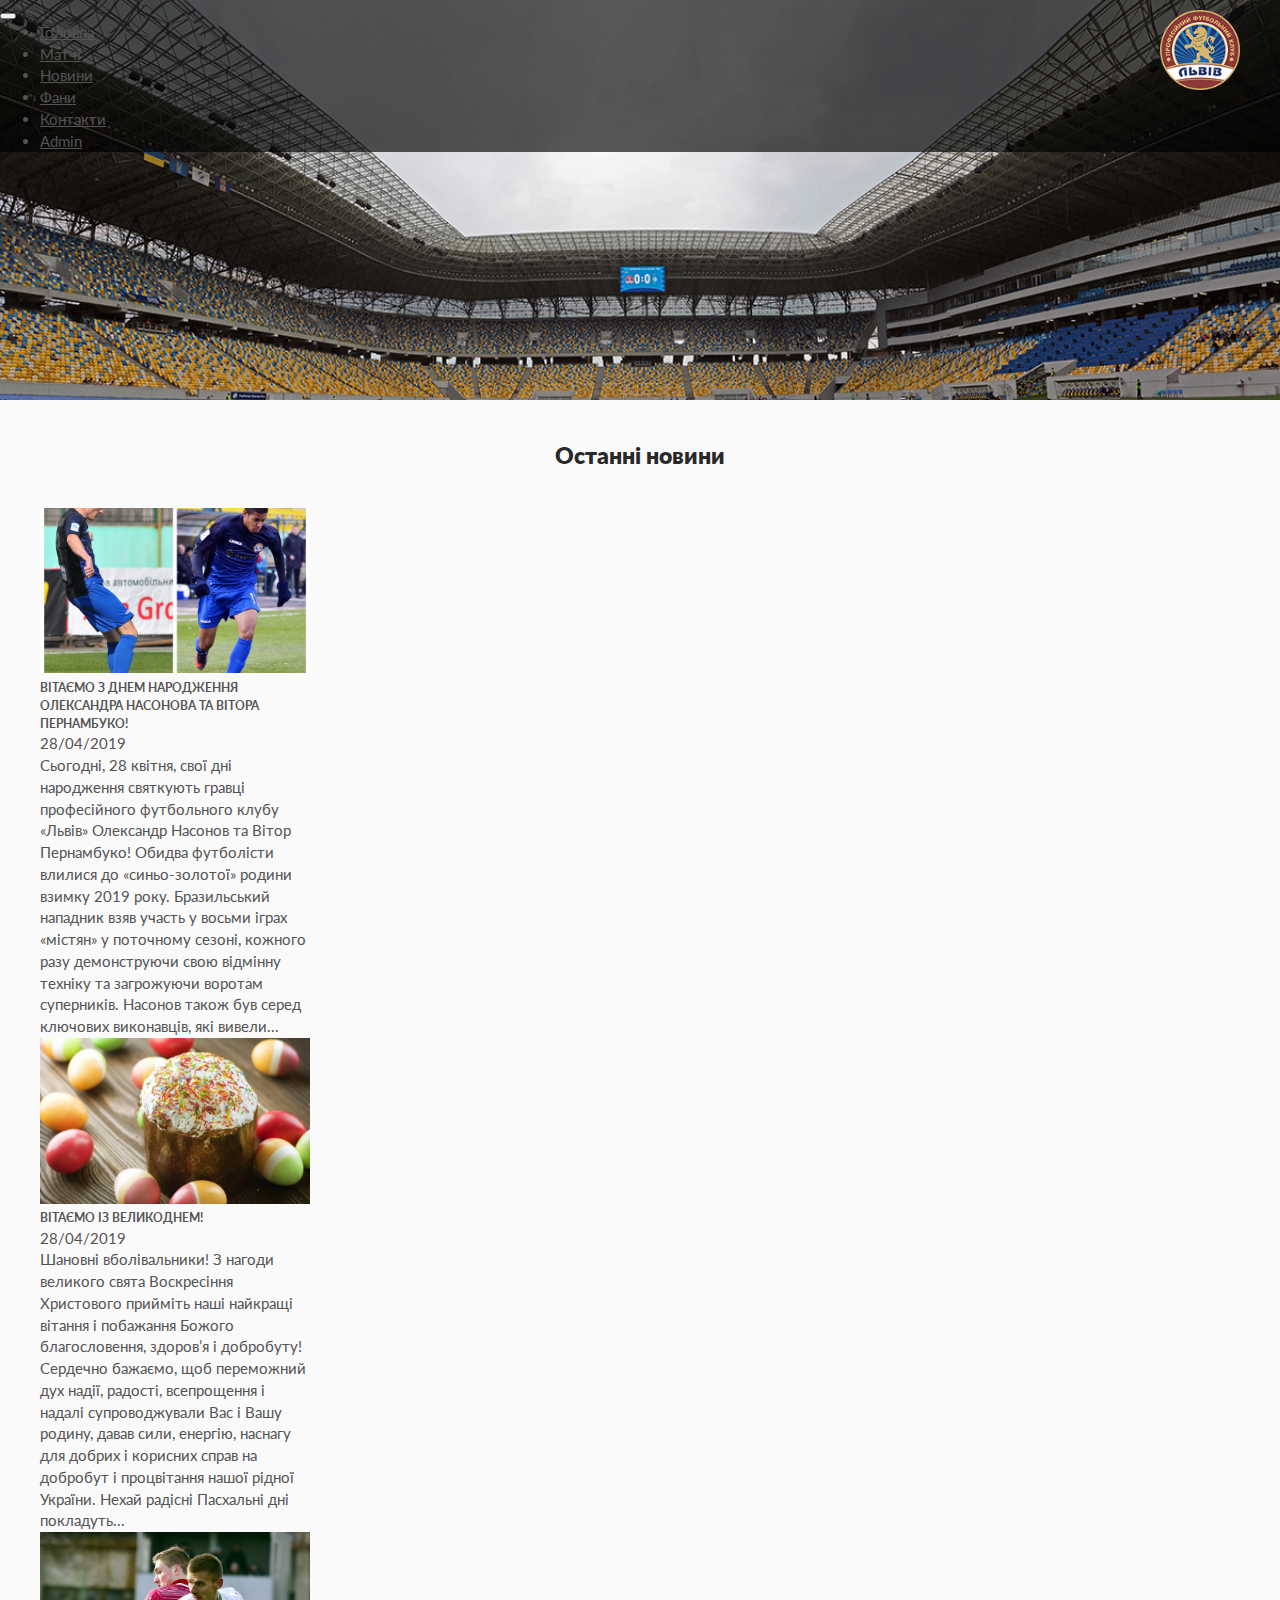
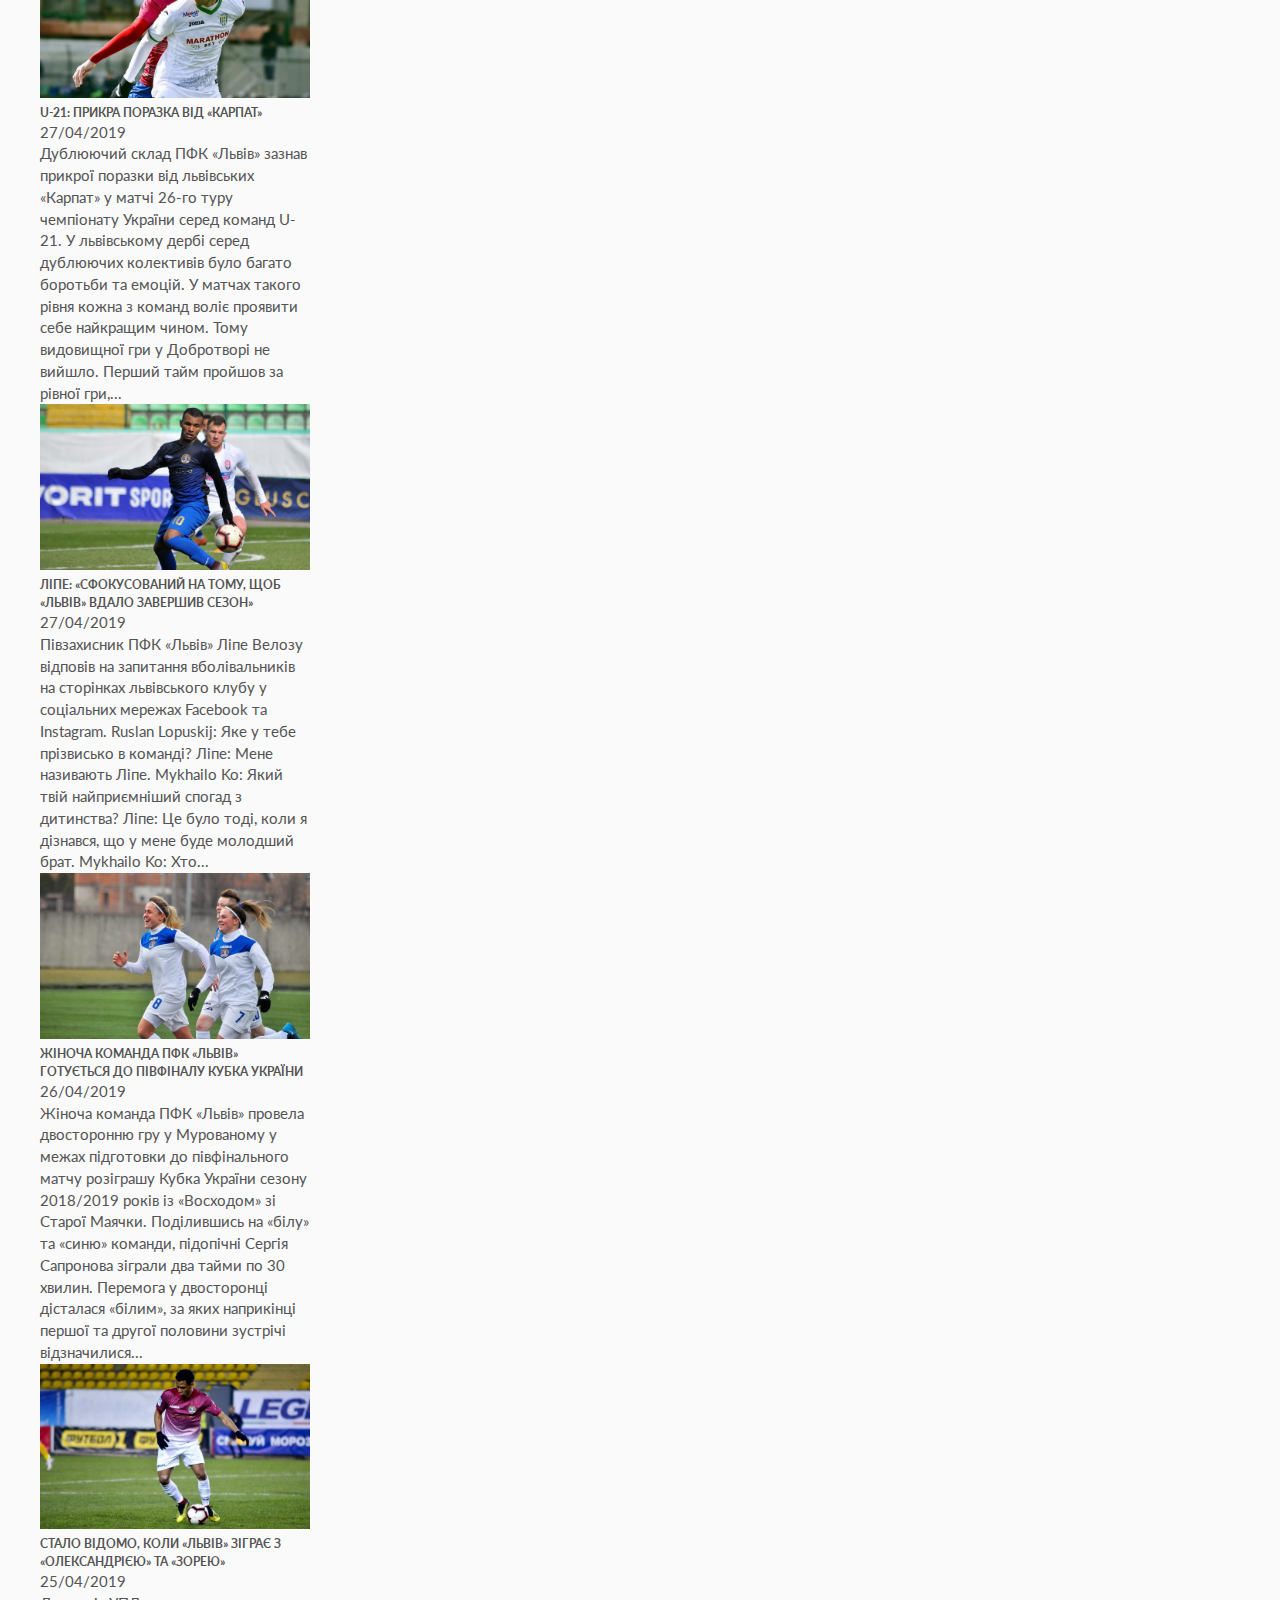
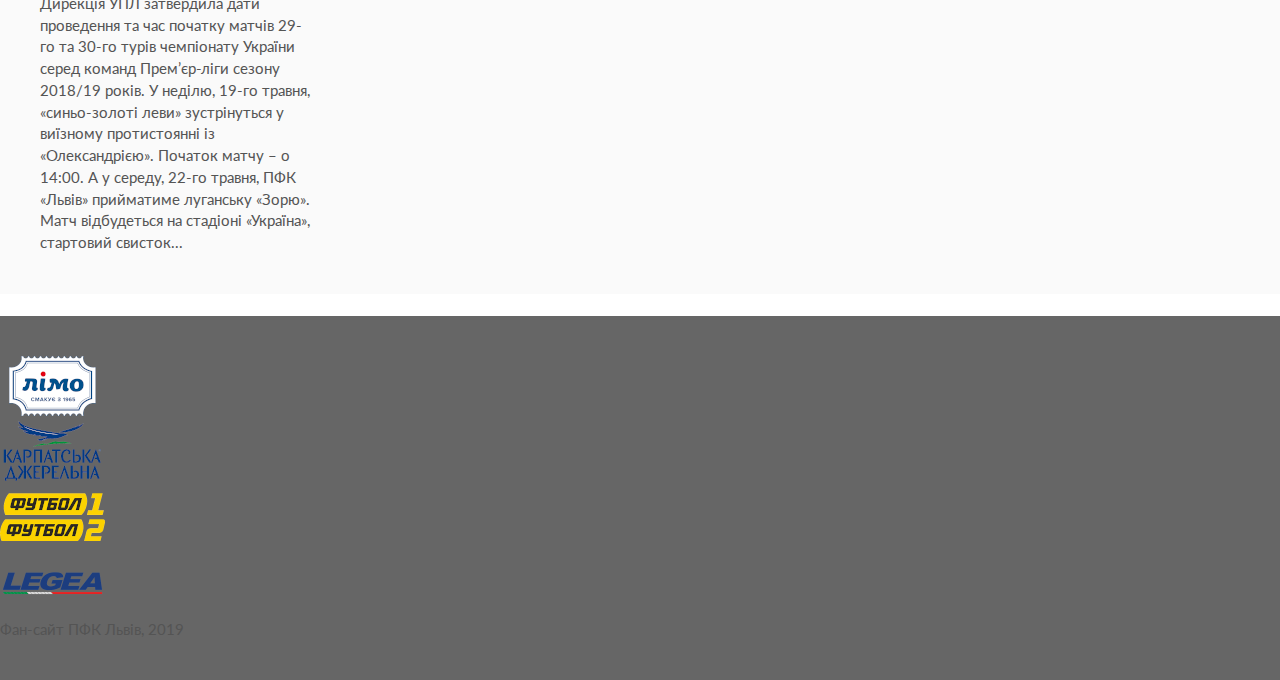
<file: news.html>
<!DOCTYPE html>
<html lang="uk">
  <head>
    <meta charset="UTF-8" />
    <meta name="viewport" content="width=device-width, initial-scale=1.0" />
    <meta http-equiv="X-UA-Compatible" content="ie=edge" />
    <title>Фан-сайт футбольного клубу Львів - Новини</title>
    <link
      href="https://fonts.googleapis.com/css?family=Lato"
      rel="stylesheet"
    />
    <link
      rel="stylesheet"
      href="https://bootswatch.com/4/slate/bootstrap.min.css"
    />
    <link rel="stylesheet" href="css/styles.css" />
  </head>
  <body>
    <main class="container bg-light padding-0">
      <header
        class="container padding-0"
        style="background: url(img/Stadium_Panorama.jpg) no-repeat;
      background-size: cover; min-height: 400px;"
      >
        <div class="container p-0 fixed-top">
          <nav class="navbar navbar-expand-md">
            <button
              class="navbar-toggler navbar-dark"
              type="button"
              data-toggle="collapse"
              data-target="#navbarCollapse"
              aria-controls="navbarCollapse"
              aria-expanded="false"
              aria-label="Toggle navigation"
            >
              <span class="navbar-toggler-icon"></span>
            </button>
            <div class="collapse navbar-collapse" id="navbarCollapse">
              <ul class="navbar-nav mr-auto mt-0 mt-lg-0">
                <li class="nav-item">
                  <a class="nav-link" href="index.html">Головна</a>
                </li>
                <li class="nav-item dropdown">
                  <a
                    class="nav-link dropdown-toggle"
                    href="#"
                    id="navbardrop"
                    data-toggle="dropdown"
                  >
                    Матчі
                  </a>
                  <div class="dropdown-menu fade">
                    <a class="dropdown-item nav-link" href="#">Календар ігор</a>
                    <a class="dropdown-item nav-link" href="#"
                      >Наступний матч</a
                    >
                    <a class="dropdown-item nav-link" href="#">Таблиця</a>
                  </div>
                </li>
                <li class="nav-item active">
                  <a class="nav-link" href="news.html">Новини</a>
                </li>
                <li class="nav-item">
                  <a class="nav-link" href="fans.html">Фани</a>
                </li>
                <li class="nav-item">
                  <a class="nav-link" href="contact.html">Контакти</a>
                </li>
                <li class="nav-item">
                  <a class="nav-link" href="admin.html">Admin</a>
                </li>
              </ul>
            </div>
            <div class="navbar-logo">
              <a href="index.html">
                <img src="img/logo_fc_Lviv.png" alt="FC Lviv Logo" />
              </a>
            </div>
          </nav>
        </div>
      </header>
      <section class="container section section--dark">
        <h1 class="section__header">Останні новини</h1>
        <div class="container d-flex flex-wrap justify-content-center">
          <div class="card mx-2 my-2" style="width: 18rem;">
            <div class="card-img-wrap">
              <img
                class="card-img-top"
                src="img/news1-v-700x430.png"
                alt="Вітаємо з Днем Народження Олександра Насонова та вітора Пернамбуко"
              />
            </div>
            <div class="card-body text-white">
              <h5 class="card-title">
                ВІТАЄМО З ДНЕМ НАРОДЖЕННЯ ОЛЕКСАНДРА НАСОНОВА ТА ВІТОРА
                ПЕРНАМБУКО!
              </h5>
              <span class="news-date">28/04/2019</span>
              <p class="card-text">
                Сьогодні, 28 квітня, свої дні народження святкують гравці
                професійного футбольного клубу «Львів» Олександр Насонов та
                Вітор Пернамбуко! Обидва футболісти влилися до «синьо-золотої»
                родини взимку 2019 року. Бразильський нападник взяв участь у
                восьми іграх «містян» у поточному сезоні, кожного разу
                демонструючи свою відмінну техніку та загрожуючи воротам
                суперників. Насонов також був серед ключових виконавців, які
                вивели...
              </p>
            </div>
          </div>
          <div class="card mx-2 my-2" style="width: 18rem;">
            <div class="card-img-wrap">
              <img
                class="card-img-top"
                src="img/news2-fullsize-700x430.jpg"
                alt="Вітаємо із Великоднем!"
              />
            </div>
            <div class="card-body text-white">
              <h5 class="card-title">ВІТАЄМО ІЗ ВЕЛИКОДНЕМ!</h5>
              <span class="news-date">28/04/2019</span>
              <p class="card-text">
                Шановні вболівальники! З нагоди великого свята Воскресіння
                Христового прийміть наші найкращі вітання і побажання Божого
                благословення, здоров’я і добробуту! Сердечно бажаємо, щоб
                переможний дух надії, радості, всепрощення і надалі
                супроводжували Вас і Вашу родину, давав сили, енергію, наснагу
                для добрих і корисних справ на добробут і процвітання нашої
                рідної України. Нехай радісні Пасхальні дні покладуть...
              </p>
            </div>
          </div>
          <div class="card mx-2 my-2" style="width: 18rem;">
            <div class="card-img-wrap">
              <img
                class="card-img-top"
                src="img/news3-min-700x430.jpg"
                alt="U-21: прикра поразка від «карпат»"
              />
            </div>
            <div class="card-body text-white">
              <h5 class="card-title">U-21: ПРИКРА ПОРАЗКА ВІД «КАРПАТ»</h5>
              <span class="news-date">27/04/2019</span>
              <p class="card-text">
                Дублюючий склад ПФК «Львів» зазнав прикрої поразки від
                львівських «Карпат» у матчі 26-го туру чемпіонату України серед
                команд U-21. У львівському дербі серед дублюючих колективів було
                багато боротьби та емоцій. У матчах такого рівня кожна з команд
                воліє проявити себе найкращим чином. Тому видовищної гри у
                Добротворі не вийшло. Перший тайм пройшов за рівної гри,...
              </p>
            </div>
          </div>
          <div class="card mx-2 my-2" style="width: 18rem;">
            <div class="card-img-wrap">
              <img
                class="card-img-top"
                src="img/news4-min-700x430.jpg"
                alt="Ліпе: «сфокусований на тому, щоб «львів» вдало завершив сезон»"
              />
            </div>
            <div class="card-body text-white">
              <h5 class="card-title">
                ЛІПЕ: «СФОКУСОВАНИЙ НА ТОМУ, ЩОБ «ЛЬВІВ» ВДАЛО ЗАВЕРШИВ СЕЗОН»
              </h5>
              <span class="news-date">27/04/2019</span>
              <p class="card-text">
                Півзахисник ПФК «Львів» Ліпе Велозу відповів на запитання
                вболівальників на сторінках львівського клубу у соціальних
                мережах Facebook та Instagram. Ruslan Lopuskij: Яке у тебе
                прізвисько в команді? Ліпе: Мене називають Ліпе. Mykhailo Ko:
                Який твій найприємніший спогад з дитинства? Ліпе: Це було тоді,
                коли я дізнався, що у мене буде молодший брат. Mykhailo Ko:
                Хто...
              </p>
            </div>
          </div>
          <div class="card mx-2 my-2" style="width: 18rem;">
            <div class="card-img-wrap">
              <img
                class="card-img-top"
                src="img/news5-min-700x430.jpg"
                alt="Жіноча команда пфк «львів» готується до півфіналу кубка україни"
              />
            </div>
            <div class="card-body text-white">
              <h5 class="card-title">
                ЖІНОЧА КОМАНДА ПФК «ЛЬВІВ» ГОТУЄТЬСЯ ДО ПІВФІНАЛУ КУБКА УКРАЇНИ
              </h5>
              <span class="news-date">26/04/2019</span>
              <p class="card-text">
                Жіноча команда ПФК «Львів» провела двосторонню гру у Мурованому
                у межах підготовки до півфінального матчу розіграшу Кубка
                України сезону 2018/2019 років із «Восходом» зі Старої Маячки.
                Поділившись на «білу» та «синю» команди, підопічні Сергія
                Сапронова зіграли два тайми по 30 хвилин. Перемога у двосторонці
                дісталася «білим», за яких наприкінці першої та другої половини
                зустрічі відзначилися...
              </p>
            </div>
          </div>
          <div class="card mx-2 my-2" style="width: 18rem;">
            <div class="card-img-wrap">
              <img
                class="card-img-top"
                src="img/news6-min-700x430.jpg"
                alt="Стало відомо, коли «львів» зіграє з «олександрією» та «зорею»"
              />
            </div>
            <div class="card-body text-white">
              <h5 class="card-title">
                СТАЛО ВІДОМО, КОЛИ «ЛЬВІВ» ЗІГРАЄ З «ОЛЕКСАНДРІЄЮ» ТА «ЗОРЕЮ»
              </h5>
              <span class="news-date">25/04/2019</span>
              <p class="card-text">
                Дирекція УПЛ затвердила дати проведення та час початку матчів
                29-го та 30-го турів чемпіонату України серед команд
                Прем’єр-ліги сезону 2018/19 років. У неділю, 19-го травня,
                «синьо-золоті леви» зустрінуться у виїзному протистоянні із
                «Олександрією». Початок матчу – о 14:00. А у середу, 22-го
                травня, ПФК «Львів» прийматиме луганську «Зорю». Матч
                відбудеться на стадіоні «Україна», стартовий свисток...
              </p>
            </div>
          </div>
        </div>
      </section>
      <section>
        <div class="marquee bg-dark">
          <span class="text-white"
            >27/04/2019 Ліпе: «Сфокусований на тому, щоб «львів» вдало завершив
            сезон» &nbsp;&nbsp;&nbsp;&nbsp;&nbsp;&nbsp;&nbsp; 24/04/2019
            Олександр Грицай: «Другий тайм вийшов зовсім іншим, на відміну від
            першого»</span
          >
        </div>
      </section>
      <footer class="footer">
        <div class="container mb-4">
          <div class="row">
            <div class="col-md-3 col-6 mb-3 text-center">
              <img src="img/sponsor1.png" alt="Sponsor 1" />
            </div>
            <div class="col-md-3 col-6 mb-3 text-center">
              <img src="img/sponsor2.png" alt="Sponsor 2" />
            </div>
            <div class="col-md-3 col-6 mb-3 text-center">
              <img src="img/sponsor3.png" alt="Sponsor 3" />
            </div>
            <div class="col-md-3 col-6 mb-3 text-center">
              <img src="img/sponsor4.png" alt="Sponsor 4" />
            </div>
          </div>
        </div>
        <p class="text-center text-white">Фан-сайт ПФК Львів, 2019</p>
      </footer>
    </main>
    <script src="https://ajax.googleapis.com/ajax/libs/jquery/3.3.1/jquery.min.js"></script>
    <script src="https://cdnjs.cloudflare.com/ajax/libs/popper.js/1.14.7/umd/popper.min.js"></script>
    <script src="https://maxcdn.bootstrapcdn.com/bootstrap/4.3.1/js/bootstrap.min.js"></script>
  </body>
</html>
</file>
<file: common/css/styles.css>
/* Removing default margins */
* {
  margin: 0;
}
/* END: Removing default margins */

/* Declaring global-scope CSS variables */
:root {
  --main-font: "Lato", sans-serif;

  --accent: #8d3938;

  --light-bg-color: #fafafa;
  --dark-bg-color: #f6f6f6;
  --darker-bg-color: #666666;

  --main-font-color: #545454;
  --light-font-color: #fff;
  --dark-font-color: #292929;
}
/* END: Declaring global-scope CSS variables */

/* Default values */
html {
  font-size: 15px;
  line-height: 1.45;
  font-family: var(--main-font);
  font-weight: 400;
}

body {
  position: relative;
  color: var(--main-font-color);
}
/* END: Default values */

.padding-0 {
  padding-right: 0;
  padding-left: 0;
}

.navbar {
  background: rgba(0, 0, 0, 0.65);
  box-shadow: 0 8px 6px -6px var(--dark);
}

.navbar-nav {
  height: 100%;
}

.navbar-logo {
  position: absolute;
  right: 40px;
  top: 10px;
  animation: showlogo 1.1s;
  animation-timing-function: ease-in-out;
}

.navbar-logo img {
  width: 80px;
}
@media (max-width: 767.98px) {
  .navbar-logo img {
    width: 60px;
  }
}

@keyframes showlogo {
  from {
    top: -85px;
  }
  to {
    top: 10px;
  }
}

.nav-link,
.nav-link:hover {
  color: var(--white);
}
.nav-link:hover {
  color: var(--white);
}

/* Bootstrap DropDown styling */
.dropdown-toggle::after {
  display: none;
}

.dropdown-menu {
  margin-top: 0;
  padding: 0;
  border: 0;
  background: rgba(0, 0, 0, 0.65);
}

.dropdown-item:focus,
.dropdown-item:hover {
  background: rgba(0, 0, 0, 0.65);
}

.dropdown-menu.fade {
  display: block;
  max-height: 0;
  opacity: 1;
  pointer-events: none;
  transition: max-height 0.5s ease;
  overflow: hidden;
}

.dropdown:hover .dropdown-menu.fade {
  max-height: 150px;
  pointer-events: auto;
}

/* END: Bootstrap DropDown styling */

.section--dark {
  background: var(--dark-bg-color);
}

/* Section styling */
.section {
  width: 100%;
  box-sizing: border-box;
  padding: 40px;
  background: var(--light-bg-color);
}

.section__header {
  margin-bottom: 35px;
  text-align: center;
  font-size: 1.5rem;
  font-weight: 800;
  color: var(--dark-font-color);
}

.section__sub-header {
  font-size: 1.1rem;
  margin: 15px 0 15px 0;
}

.section__paragraph {
  margin-bottom: 5px;
}

.section--centered {
  text-align: center;
}
/* END: Section stylign */

/* Score Composition */
.score__team-logo {
  width: 100px;
  height: 100px;
  margin: 0px 18px;
  transition: all 0.3s ease-in-out;
}
@media (max-width: 767.98px) {
  .score__team-logo {
    width: 80px;
    height: 80px;
  }
}

.score__team-logo:hover {
  transform: scale3d(1.1, 1.1, 1);
}

.score__info {
  display: inline-block;
}

.score__score {
  font-size: 3rem;
  font-weight: 800;
  color: var(--dark-font-color);
}
@media (max-width: 767.98px) {
  .score__score {
    font-size: 2rem;
  }
}

/* END: Score Composition */

/* Footer */
.footer {
  background: var(--darker-bg-color);
  padding: 40px 0;
}
/* END: Footer */

/* Contact container */

.contact {
  padding-inline-start: 0;
}
.contact__item {
  list-style-type: none;
  text-align: left;
}

/* END: Contact container */

/* NEWS CARDS */

.card-img-wrap {
  overflow: hidden;
  position: relative;
}
.card-img-wrap:after {
  content: "";
  position: absolute;
}
.card-img-wrap img {
  transition: transform 0.25s;
  width: 100%;
}
.card-img-wrap:hover img {
  transform: scale(1.2);
}

/* END: NEWS CARDS */

/* MARQUEE News Line */

@-webkit-keyframes scroll {
  0% {
    -webkit-transform: translate(0, 0);
    transform: translate(0, 0);
  }
  100% {
    -webkit-transform: translate(-100%, 0);
    transform: translate(-100%, 0);
  }
}

@keyframes scroll {
  0% {
    transform: translate(0, 0);
  }
  100% {
    transform: translate(-100%, 0);
  }
}

.marquee {
  max-width: 100%;
  white-space: nowrap;
  overflow: hidden;
}

.marquee * {
  display: inline-block;
  padding-left: 100%;
  -webkit-animation: scroll 21s infinite linear;
  animation: scroll 21s infinite linear;
}
.marquee *:hover {
  -webkit-animation-play-state: paused;
  animation-play-state: paused;
}

/* END: MARQUEE News Line */

.kv-avatar .krajee-default.file-preview-frame,
.kv-avatar .krajee-default.file-preview-frame:hover {
  margin: 0;
  padding: 0;
  border: none;
  box-shadow: none;
  text-align: center;
}
.kv-avatar {
  display: inline-block;
}
.kv-avatar .file-input {
  display: table-cell;
  width: 213px;
}
.kv-reqd {
  color: red;
  font-family: monospace;
  font-weight: normal;
}


/* Bootstrap 4 Alerts */
#pageMessages {
  position: fixed;
  bottom: 15px;
  right: 15px;
  width: 30%;
}

.alert {
  position: relative;
}

.alert .close {
  position: absolute;
  top: 5px;
  right: 5px;
  font-size: 1em;
}

.alert .fa {
  margin-right:.3em;
}
/* END: Bootstrap 4 Alerts */
</file>
<file: css/styles.css>
/* Removing default margins */
* {
  margin: 0;
}
/* END: Removing default margins */

/* Declaring global-scope CSS variables */
:root {
  --main-font: "Lato", sans-serif;

  --accent: #8d3938;

  --light-bg-color: #fafafa;
  --dark-bg-color: #f6f6f6;
  --darker-bg-color: #666666;

  --main-font-color: #545454;
  --light-font-color: #fff;
  --dark-font-color: #292929;
}
/* END: Declaring global-scope CSS variables */

/* Default values */
html {
  font-size: 15px;
  line-height: 1.45;
  font-family: var(--main-font);
  font-weight: 400;
}

body {
  position: relative;
  color: var(--main-font-color);
}
/* END: Default values */

.padding-0 {
  padding-right: 0;
  padding-left: 0;
}

.navbar {
  background: rgba(0, 0, 0, 0.65);
  box-shadow: 0 8px 6px -6px var(--dark);
}

.navbar-nav {
  height: 100%;
}

.navbar-logo {
  position: absolute;
  right: 40px;
  top: 10px;
  animation: showlogo 1.1s;
  animation-timing-function: ease-in-out;
}

.navbar-logo img {
  width: 80px;
}
@media (max-width: 767.98px) {
  .navbar-logo img {
    width: 60px;
  }
}

@keyframes showlogo {
  from {
    top: -85px;
  }
  to {
    top: 10px;
  }
}

.nav-link,
.nav-link:hover {
  color: var(--white);
}
.nav-link:hover {
  color: var(--white);
}

/* Bootstrap DropDown styling */
.dropdown-toggle::after {
  display: none;
}

.dropdown-menu {
  margin-top: 0;
  padding: 0;
  border: 0;
  background: rgba(0, 0, 0, 0.65);
}

.dropdown-item:focus,
.dropdown-item:hover {
  background: rgba(0, 0, 0, 0.65);
}

.dropdown-menu.fade {
  display: block;
  max-height: 0;
  opacity: 1;
  pointer-events: none;
  transition: max-height 0.5s ease;
  overflow: hidden;
}

.dropdown:hover .dropdown-menu.fade {
  max-height: 150px;
  pointer-events: auto;
}

/* END: Bootstrap DropDown styling */

.section--dark {
  background: var(--dark-bg-color);
}

/* Section styling */
.section {
  width: 100%;
  box-sizing: border-box;
  padding: 40px;
  background: var(--light-bg-color);
}

.section__header {
  margin-bottom: 35px;
  text-align: center;
  font-size: 1.5rem;
  font-weight: 800;
  color: var(--dark-font-color);
}

.section__sub-header {
  font-size: 1.1rem;
  margin: 15px 0 15px 0;
}

.section__paragraph {
  margin-bottom: 5px;
}

.section--centered {
  text-align: center;
}
/* END: Section stylign */

/* Score Composition */
.score__team-logo {
  width: 100px;
  height: 100px;
  margin: 0px 18px;
  transition: all 0.3s ease-in-out;
}
@media (max-width: 767.98px) {
  .score__team-logo {
    width: 80px;
    height: 80px;
  }
}

.score__team-logo:hover {
  transform: scale3d(1.1, 1.1, 1);
}

.score__info {
  display: inline-block;
}

.score__score {
  font-size: 3rem;
  font-weight: 800;
  color: var(--dark-font-color);
}
@media (max-width: 767.98px) {
  .score__score {
    font-size: 2rem;
  }
}

/* END: Score Composition */

/* Footer */
.footer {
  background: var(--darker-bg-color);
  padding: 40px 0;
}
/* END: Footer */

/* Contact container */

.contact {
  padding-inline-start: 0;
}
.contact__item {
  list-style-type: none;
  text-align: left;
}

/* END: Contact container */

/* NEWS CARDS */

.card-img-wrap {
  overflow: hidden;
  position: relative;
}
.card-img-wrap:after {
  content: "";
  position: absolute;
}
.card-img-wrap img {
  transition: transform 0.25s;
  width: 100%;
}
.card-img-wrap:hover img {
  transform: scale(1.2);
}

/* END: NEWS CARDS */

/* NEWS FORM */

.news__form {
  width: 100%;
  max-width: 600px;
}

.img-preview {
  width: 100%;
  height: 200px;
  max-width: 600px;
  background: url(http://via.placeholder.com/600x200) no-repeat;
  background-size: contain;
  background-position: center;
}

/* END: NEWS FORM */

/* MARQUEE News Line */

@-webkit-keyframes scroll {
  0% {
    -webkit-transform: translate(0, 0);
    transform: translate(0, 0);
  }
  100% {
    -webkit-transform: translate(-100%, 0);
    transform: translate(-100%, 0);
  }
}

@keyframes scroll {
  0% {
    transform: translate(0, 0);
  }
  100% {
    transform: translate(-100%, 0);
  }
}

.marquee {
  max-width: 100%;
  white-space: nowrap;
  overflow: hidden;
}

.marquee * {
  display: inline-block;
  padding-left: 100%;
  -webkit-animation: scroll 21s infinite linear;
  animation: scroll 21s infinite linear;
}
.marquee *:hover {
  -webkit-animation-play-state: paused;
  animation-play-state: paused;
}

/* END: MARQUEE News Line */

.kv-avatar .krajee-default.file-preview-frame,
.kv-avatar .krajee-default.file-preview-frame:hover {
  margin: 0;
  padding: 0;
  border: none;
  box-shadow: none;
  text-align: center;
}
.kv-avatar {
  display: inline-block;
}
.kv-avatar .file-input {
  display: table-cell;
  width: 213px;
}
.kv-reqd {
  color: red;
  font-family: monospace;
  font-weight: normal;
}
</file>
